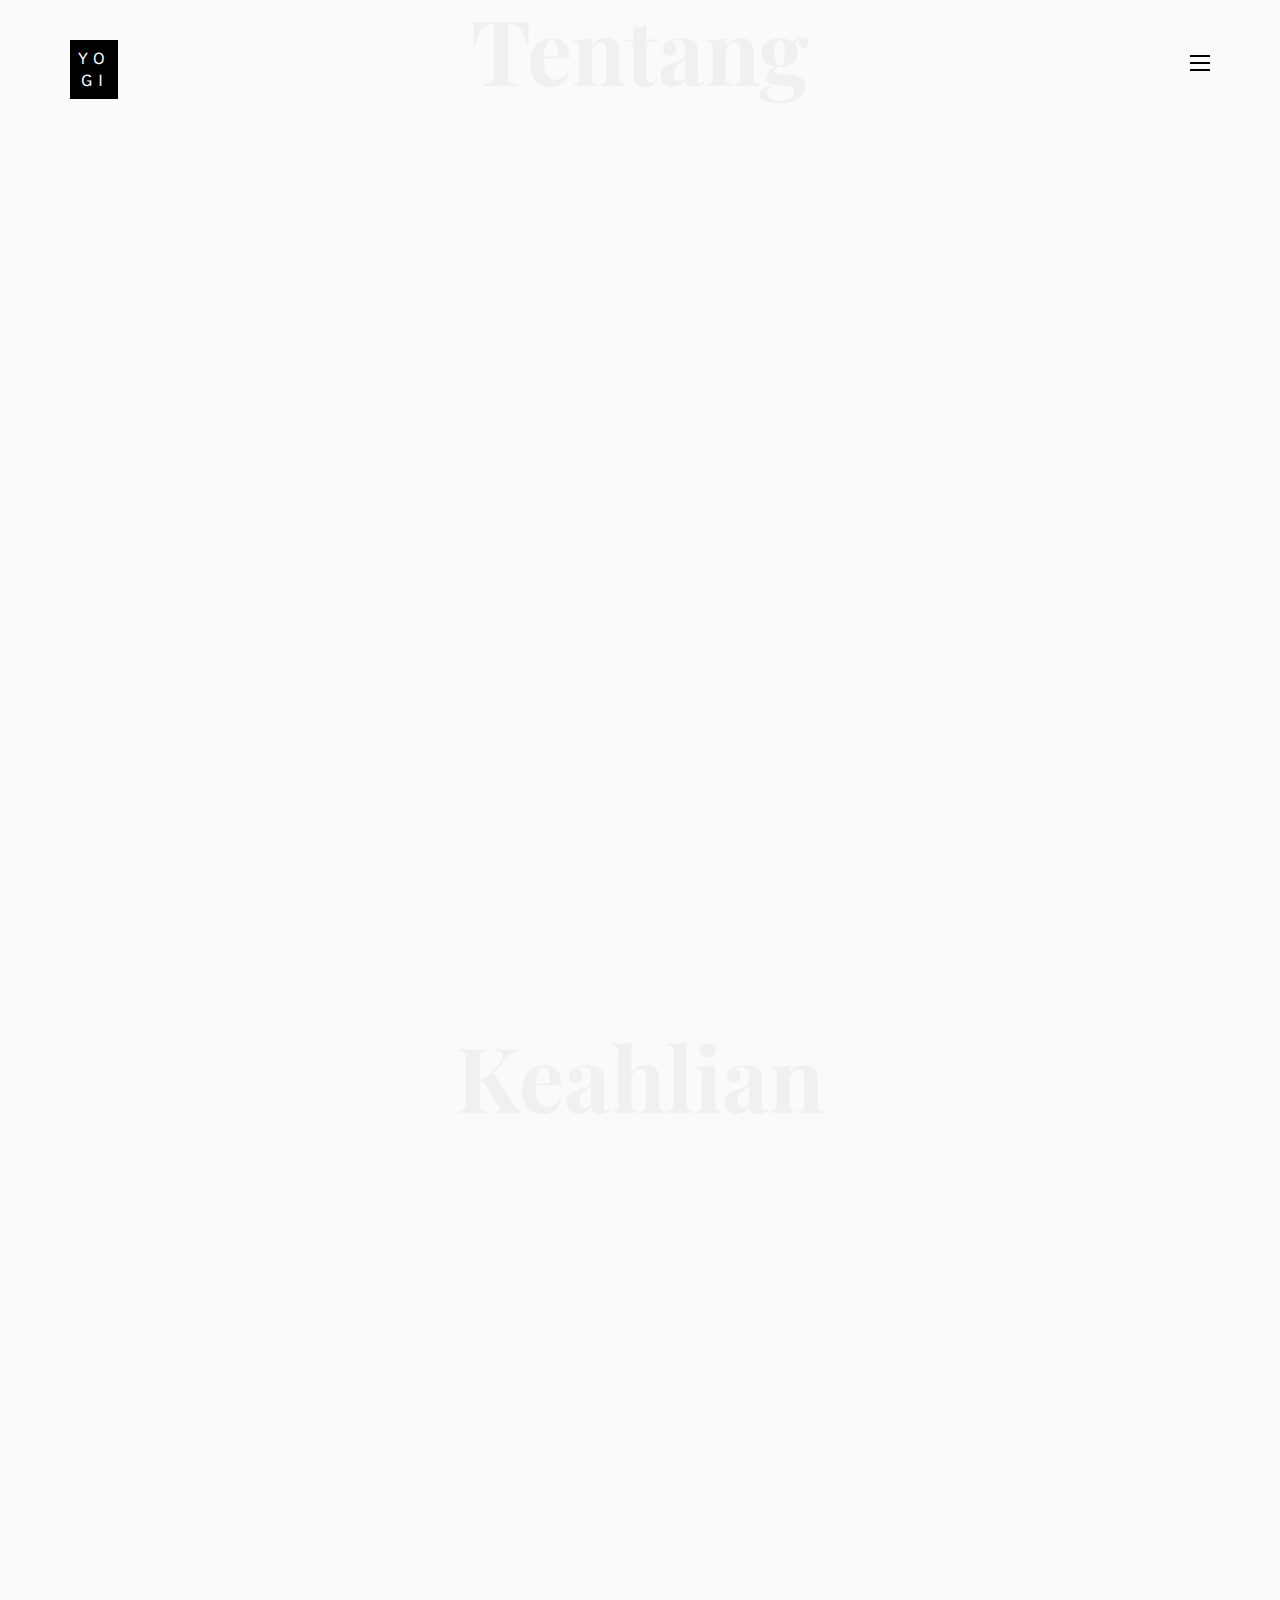
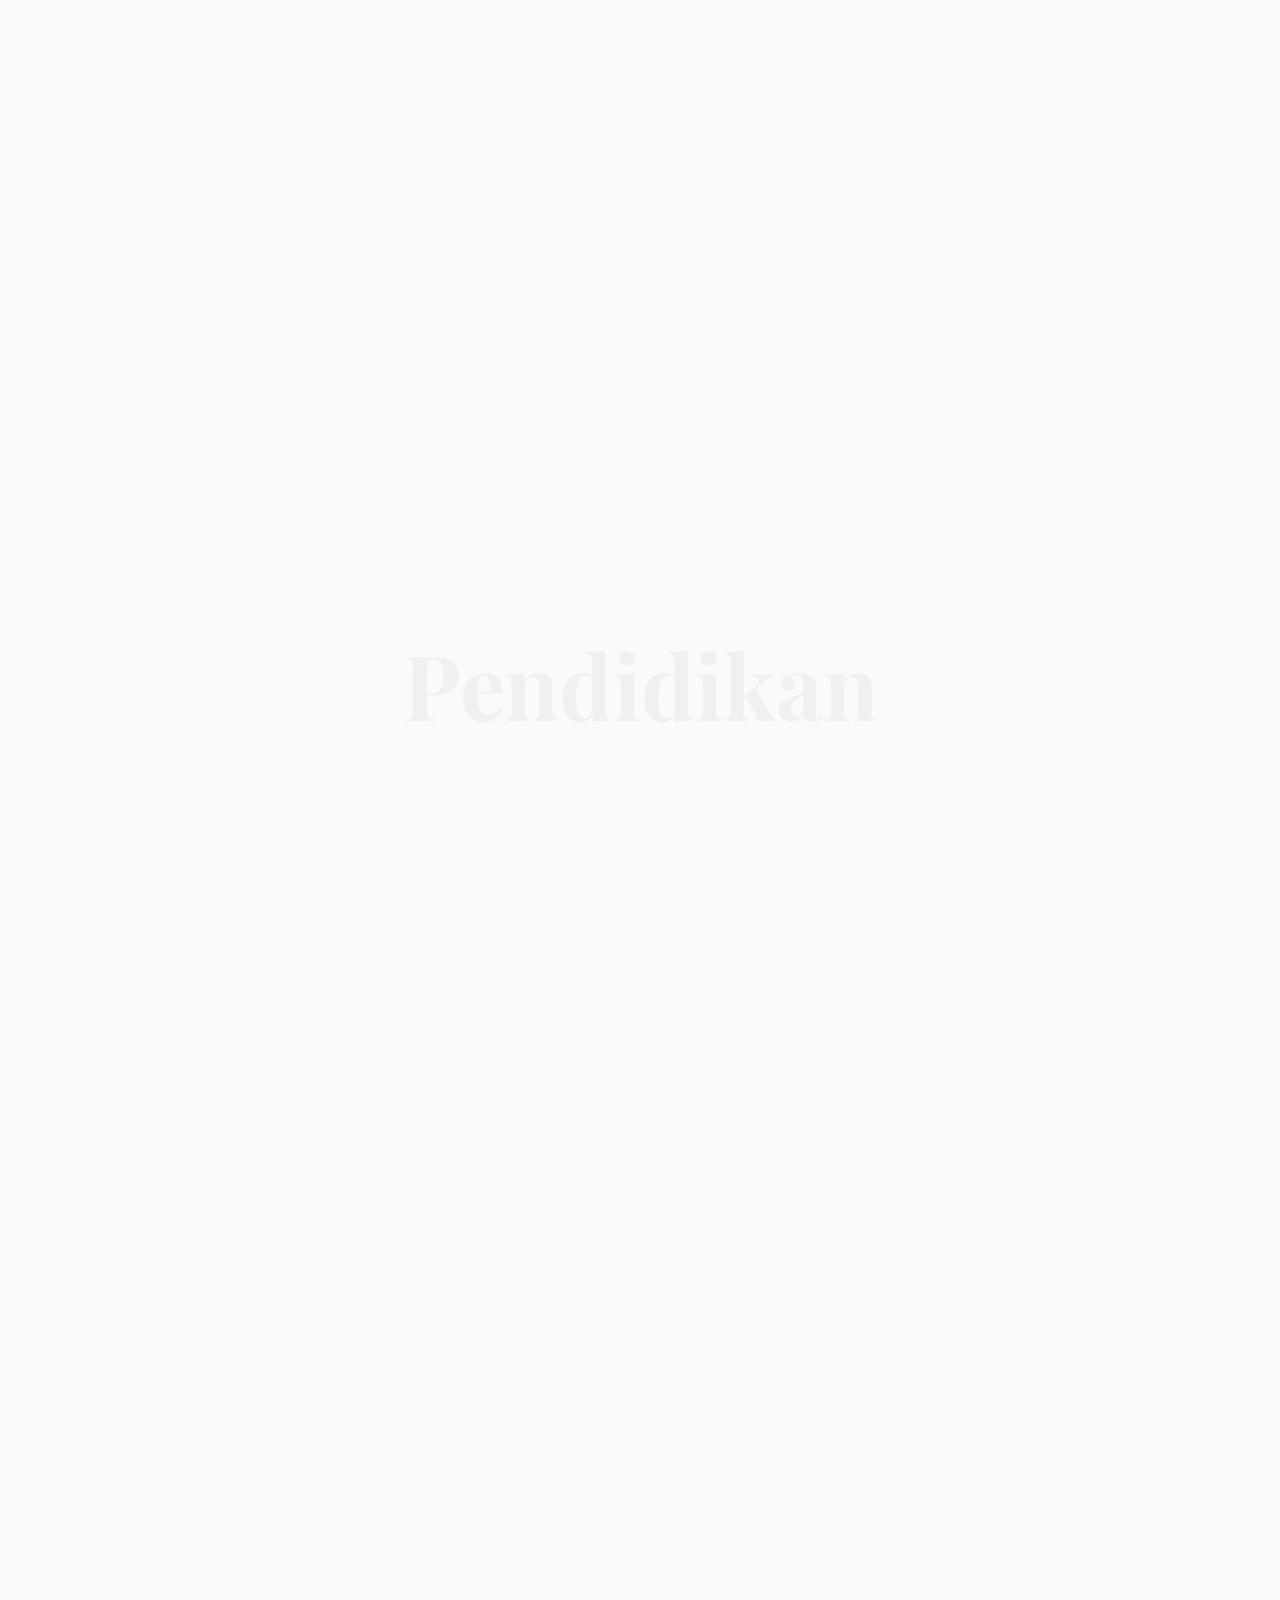
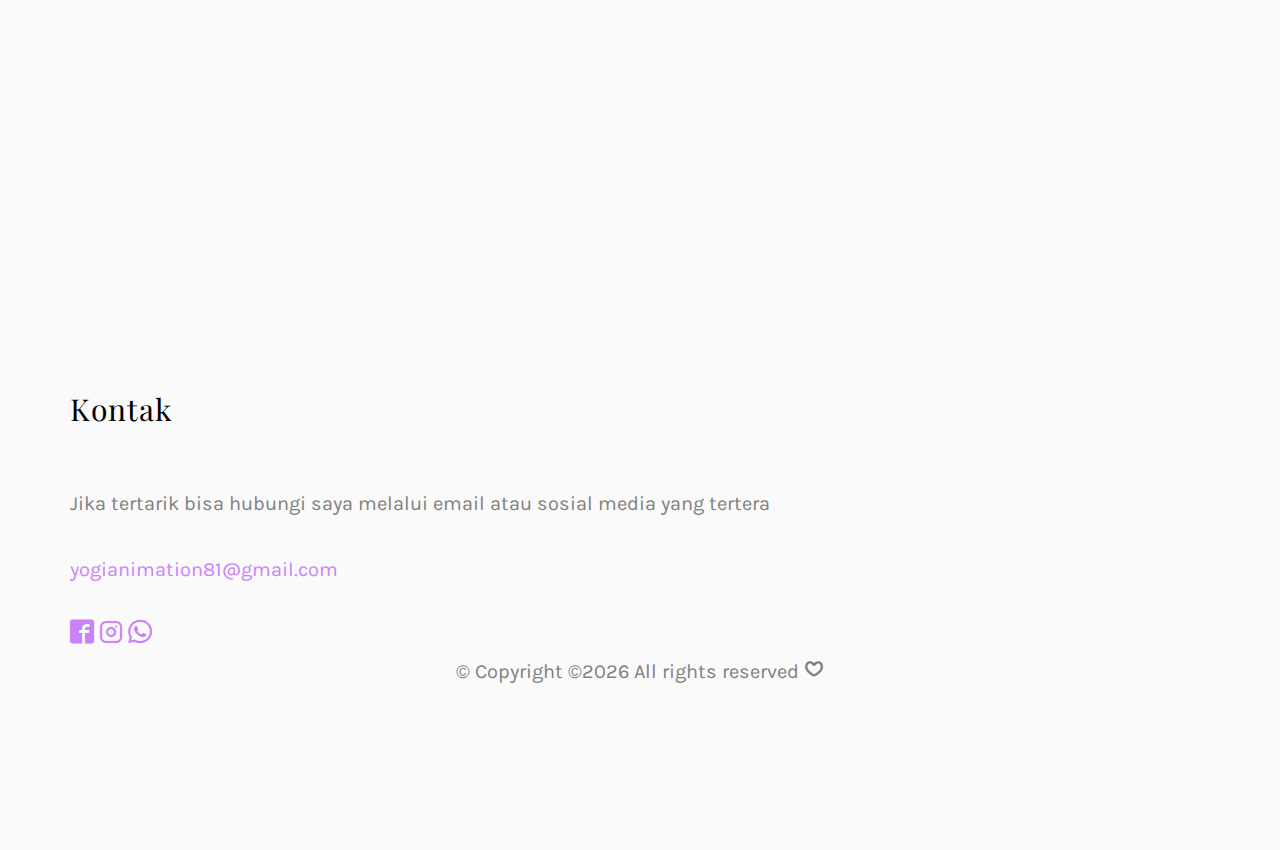
<file: index.html>
<!DOCTYPE HTML>
<html>
	<head>
	<meta charset="utf-8">
	<meta http-equiv="X-UA-Compatible" content="IE=edge">
	<title>Yogi Sugianto</title>
	<meta name="viewport" content="width=device-width, initial-scale=1">
	<meta name="description" content="" />
	<meta name="keywords" content="" />
	<meta name="author" content="" />

  <!-- Facebook and Twitter integration -->
	<meta property="og:title" content=""/>
	<meta property="og:image" content=""/>
	<meta property="og:url" content=""/>
	<meta property="og:site_name" content=""/>
	<meta property="og:description" content=""/>
	<meta name="twitter:title" content="" />
	<meta name="twitter:image" content="" />
	<meta name="twitter:url" content="" />
	<meta name="twitter:card" content="" />

	<!-- Place favicon.ico and apple-touch-icon.png in the root directory -->
	<link rel="shortcut icon" href="favicon.ico">

	<link href="https://fonts.googleapis.com/css?family=Karla:400,700" rel="stylesheet">
	<link href="https://fonts.googleapis.com/css?family=Playfair+Display:400,400i,700" rel="stylesheet">
	
	<!-- Animate.css -->
	<link rel="stylesheet" href="css/animate.css">
	<!-- Icomoon Icon Fonts-->
	<link rel="stylesheet" href="css/icomoon.css">
	<!-- Bootstrap  -->
	<link rel="stylesheet" href="css/bootstrap.css">
	<!-- Owl Carousel -->
	<link rel="stylesheet" href="css/owl.carousel.min.css">
	<link rel="stylesheet" href="css/owl.theme.default.min.css">
	<!-- Magnific Popup -->
	<link rel="stylesheet" href="css/magnific-popup.css">

	<link rel="stylesheet" href="css/style.css">


	<!-- Modernizr JS -->
	<script src="js/modernizr-2.6.2.min.js"></script>
	<!-- FOR IE9 below -->
	<!--[if lt IE 9]>
	<script src="js/respond.min.js"></script>
	<![endif]-->
	
	
	<link rel="shortcut icon" href="images/cat.png">


	</head>
	<body>

	<nav id="colorlib-main-nav" role="navigation">
		<a href="#" class="js-colorlib-nav-toggle colorlib-nav-toggle active"><i></i></a>
		<div class="js-fullheight colorlib-table">
			<div class="colorlib-table-cell js-fullheight">

				<div class="row">
					<div class="col-md-12">
						<ul>
							<li class="active"><a href="index.html">Beranda</a></li>
							<li><a href="about.html">Tentang</a></li>
							<li><a href="services.html">Keahlian</a></li>
							<li><a href="work.html">Pendidikan</a></li>
							<li><a href="contact.html">Kontak</a></li>
						</ul>
					</div>
		    	<p class="colorlib-social-icons">
									<a href="https://www.facebook.com/yogi.art.146"><i class="icon-facebook2"></i></a>
									<a href="https://www.instagram.com/yogi_428/"><i class="icon-instagram2"></i></a>
									<a href="https://wa.me/+6285793744569"><i class="icon-whatsapp"></i></a>
					</p>
			</div>
		</div>
	</nav>
	
	<div id="colorlib-page">
		<header>
			<div class="container">
				<div class="row">
					<div class="col-md-12">
						<div class="colorlib-navbar-brand">
							<a class="colorlib-logo" href="index.html"><span>YO</span><span>GI</span></a>
						</div>
						<a href="#" class="js-colorlib-nav-toggle colorlib-nav-toggle"><i></i></a>
					</div>
				</div>
			</div>
		</header>
		<div id="colorlib-about">
			<div class="container">
				<div class="row text-center">
					<h2 class="bold">Tentang</h2>
				</div>
				<div class="row">
					<div class="col-md-5 animate-box">
						<div class="owl-carousel3">
							<div class="item">
								<img class="img-responsive about-img" src="images/about.JPG" alt="html5 bootstrap template by colorlib.com">
							</div>
							<div class="item">
								<img class="img-responsive about-img" src="images/about.JPG" alt="html5 bootstrap template by colorlib.com">
							</div>
						</div>
					</div>
					<div class="col-md-6 col-md-push-1 animate-box">
						<div class="about-desc">
							<div class="owl-carousel3">
								<div class="item">
									<h2><span>Yogi </span><span>Sugianto</span></h2>
								</div>
								<div class="item">
									<h2><span>Saya </span><span>Seorang Desainer</span></h2>
								</div>
							</div>
							<div class="desc">
								<div class="rotate">
									<h2 class="heading">Tentang </h2>
								</div>
								<p>
								  Hai, Saya adalah orang yang menyukai seni. Saya selalu ingin mencoba hal baru, Terutama hal - hal yang cukup menarik. Saya cukup mahir dalam membuat desain
								</p>
								<p class="colorlib-social-icons">
									<a href="https://www.facebook.com/yogi.art.146"><i class="icon-facebook2"></i></a>
									<a href="https://www.instagram.com/yogi_428/"><i class="icon-instagram2"></i></a>
									<a href="https://wa.me/+6285793744569"><i class="icon-whatsapp"></i></a>
								</p>
								<p><a href="contact.html" class="btn btn-primary btn-outline">Hubungi saya</a></p>
							</div>
						</div>
					</div>
				</div>
			</div>
		</div>
		<div id="colorlib-services">
			<div class="container">
				<div class="row text-center">
					<h2 class="bold">Keahlian</h2>
				</div>
				<div class="row">
					<div class="col-md-12">
						<div class="services-flex">
							<div class="one-third">
								<div class="row">
									<div class="col-md-12 col-md-offset-0 animate-box intro-heading">
										<h2>Beberapa keahlian saya</h2>
									</div>
								</div>
								<div class="row">
									<div class="col-md-12">
										<div class="rotate">
										</div>
									</div>
									<div class="col-md-6">
										<div class="services animate-box">
											<h3>1 - Desain Grafis</h3>
											<ul>
												<li>Poster</li>
												<li>Banner</li>
												<li>Cover Buku</li>
												<li>Logo</li>
											</ul>
										</div>
										<div class="services animate-box">
                      <h3>2 - Animasi</h3>
											<ul>
												<li>Mendesain karakter</li>
												<li>Gradasi warna</li>
												<h3></h3>
												<h3></h3>
											</ul>
										</div>
									</div>
									<div class="col-md-6">
										<div class="services animate-box">
											<h3>3 - Front End Developer</h3>
											<ul>
												<li>HTML / CSS</li>
												<li>Java</li>
												<li>PHP</li>
												<li>JavaScript</li>
											</ul>
										</div>
										<div class="services animate-box">
											<h3>4 - Editing</h3>
											<ul>
												<li>Video</li>
												<li>Photo</li>
											</ul>
										</div>
									</div>
								</div>
							</div>
								<div class="row">
									<div class="col-md-12">
										<div class="rotate">
										</div>
									</div>
									<br>
									<br>
									<br>
									<br>
									<br>
									<br>
									<div class="col-md-6">
										<div class="services animate-box">
								<div>
							  <p>Desain Grafis</p>
                  <div class="progress-circle p50">
                     <span>menengah</span>
                     <div class="left-half-clipper">
                        <div class="first50-bar"></div>
                        <div class="value-bar"></div>
                     </div>
                  </div>
							</div>
										</div>
										<div class="services animate-box">
							<div>
							  <p>Animasi</p>
                  <div class="progress-circle p20">
                     <span>Dasar</span>
                     <div class="left-half-clipper">
                        <div class="first50-bar"></div>
                        <div class="value-bar"></div>
                     </div>
                  </div>
							</div>
						</div>
					</div>
						<div class="col-md-6">
							<div class="services animate-box">
							<div>
							  <p>Front End Developer</p>
                  <div class="progress-circle p20">
                     <span>Dasar</span>
                     <div class="left-half-clipper">
                        <div class="first50-bar"></div>
                        <div class="value-bar"></div>
                     </div>
                  </div>
							</div>
								</div>
										<div class="services animate-box">
							<div>
							  <p>Editing</p>
                  <div class="progress-circle p20">
                     <span>Dasar</span>
                     <div class="left-half-clipper">
                        <div class="first50-bar"></div>
                        <div class="value-bar"></div>
                     </div>
                  </div>
							</div>
										</div>
									</div>
						   		</div>
						</div>
					</div>
				</div>
			</div>
		</div>

		<div id="colorlib-work">
			<div class="container">
				<div class="row text-center">
					<h2 class="bold">Pendidikan</h2>
				</div>
				<div class="row">
					<div class="col-md-12 col-md-offset-0 text-center animate-box intro-heading">
						<h2>Riwayat pendidikan</h2>
					</div>
				</div>
							<div>
								<div>
									<div>
										<div class="services animate-box">
											<h3><img src="images/hat.png" width="20" height="20">&emsp; Sekolah Menengah Kejuruan</h3>
											<ul>
												<li>2021 - 2024</li>
												<ul>
												  <p>
												    SMK Negeri 1 Talaga - Jurusan Rekayasa Perangkat Lunak 
												  </p>
												</ul>
											</ul>
										</div>
									<div class="services animate-box">
											<h3><img src="images/hat.png" width="20" height="20">&emsp; Sekolah Menengah Pertama</h3>
						  				<ul>
												<li>2018 - 2021</li>
												<ul>
												  <p>
												    SMP Negeri 2 Cikijing
												  </p>
												</ul>
											</ul>
										</div>
									<div class="services animate-box">
											<h3><img src="images/hat.png" width="20" height="20">&emsp; Sekolah Dasar</h3>
									   	<ul>
												<li>2012 - 2018</li>
												<ul>
												  <p>
								              SD Negeri Banjaransari 1
												  </p>
												</ul>
											</ul>
										</div>
								</div>
							</div>
						</div>
					</div>
				</div>
			</div>
		</div>

		<footer>
			<div id="footer">
				<div class="container">
					<div class="row">
						<div class="col-pb-sm">
							<div>
								<div class="col-md-10">
								  <div>
									<h2>Kontak</h2>
									<p>Jika tertarik bisa hubungi saya melalui email atau sosial media yang tertera 
									</p>
									<p>
									  <a href="mailto:yogianimation81@gmail.com?subject=Hai%20Saya%20cukup%20tertarik">yogianimation81@gmail.com</a>
									  </p>
								<p class="colorlib-social-icons">
									<a href="https://www.facebook.com/yogi.art.146"><i class="icon-facebook2"></i></a>
									<a href="https://www.instagram.com/yogi_428/"><i class="icon-instagram2"></i></a>
									<a href="https://wa.me/+6285793744569"><i class="icon-whatsapp"></i></a>
								</p>
								  </div>
								</div>
							</div>
						</div>
					</div>
					<div class="row">
						<div class="col-md-12 text-center">
							<p>
								&copy; <!-- Link back to Colorlib can't be removed. Template is licensed under CC BY 3.0. -->
Copyright &copy;<script>document.write(new Date().getFullYear());</script> All rights reserved <i class="icon-heart4" aria-hidden="true"></i>
<!-- Link back to Colorlib can't be removed. Template is licensed under CC BY 3.0. -->
							</p>
						</div>
					</div>
				</div>
			</div>
		</footer>
	
	</div>

	<!-- jQuery -->
	<script src="js/jquery.min.js"></script>
	<!-- jQuery Easing -->
	<script src="js/jquery.easing.1.3.js"></script>
	<!-- Bootstrap -->
	<script src="js/bootstrap.min.js"></script>
	<!-- Waypoints -->
	<script src="js/jquery.waypoints.min.js"></script>
	<!-- Owl Carousel -->
	<script src="js/owl.carousel.min.js"></script>
	<!-- Magnific Popup -->
	<script src="js/jquery.magnific-popup.min.js"></script>
	<script src="js/magnific-popup-options.js"></script>

	<!-- Main JS (Do not remove) -->
	<script src="js/main.js"></script>

	</body>
</html>
</file>
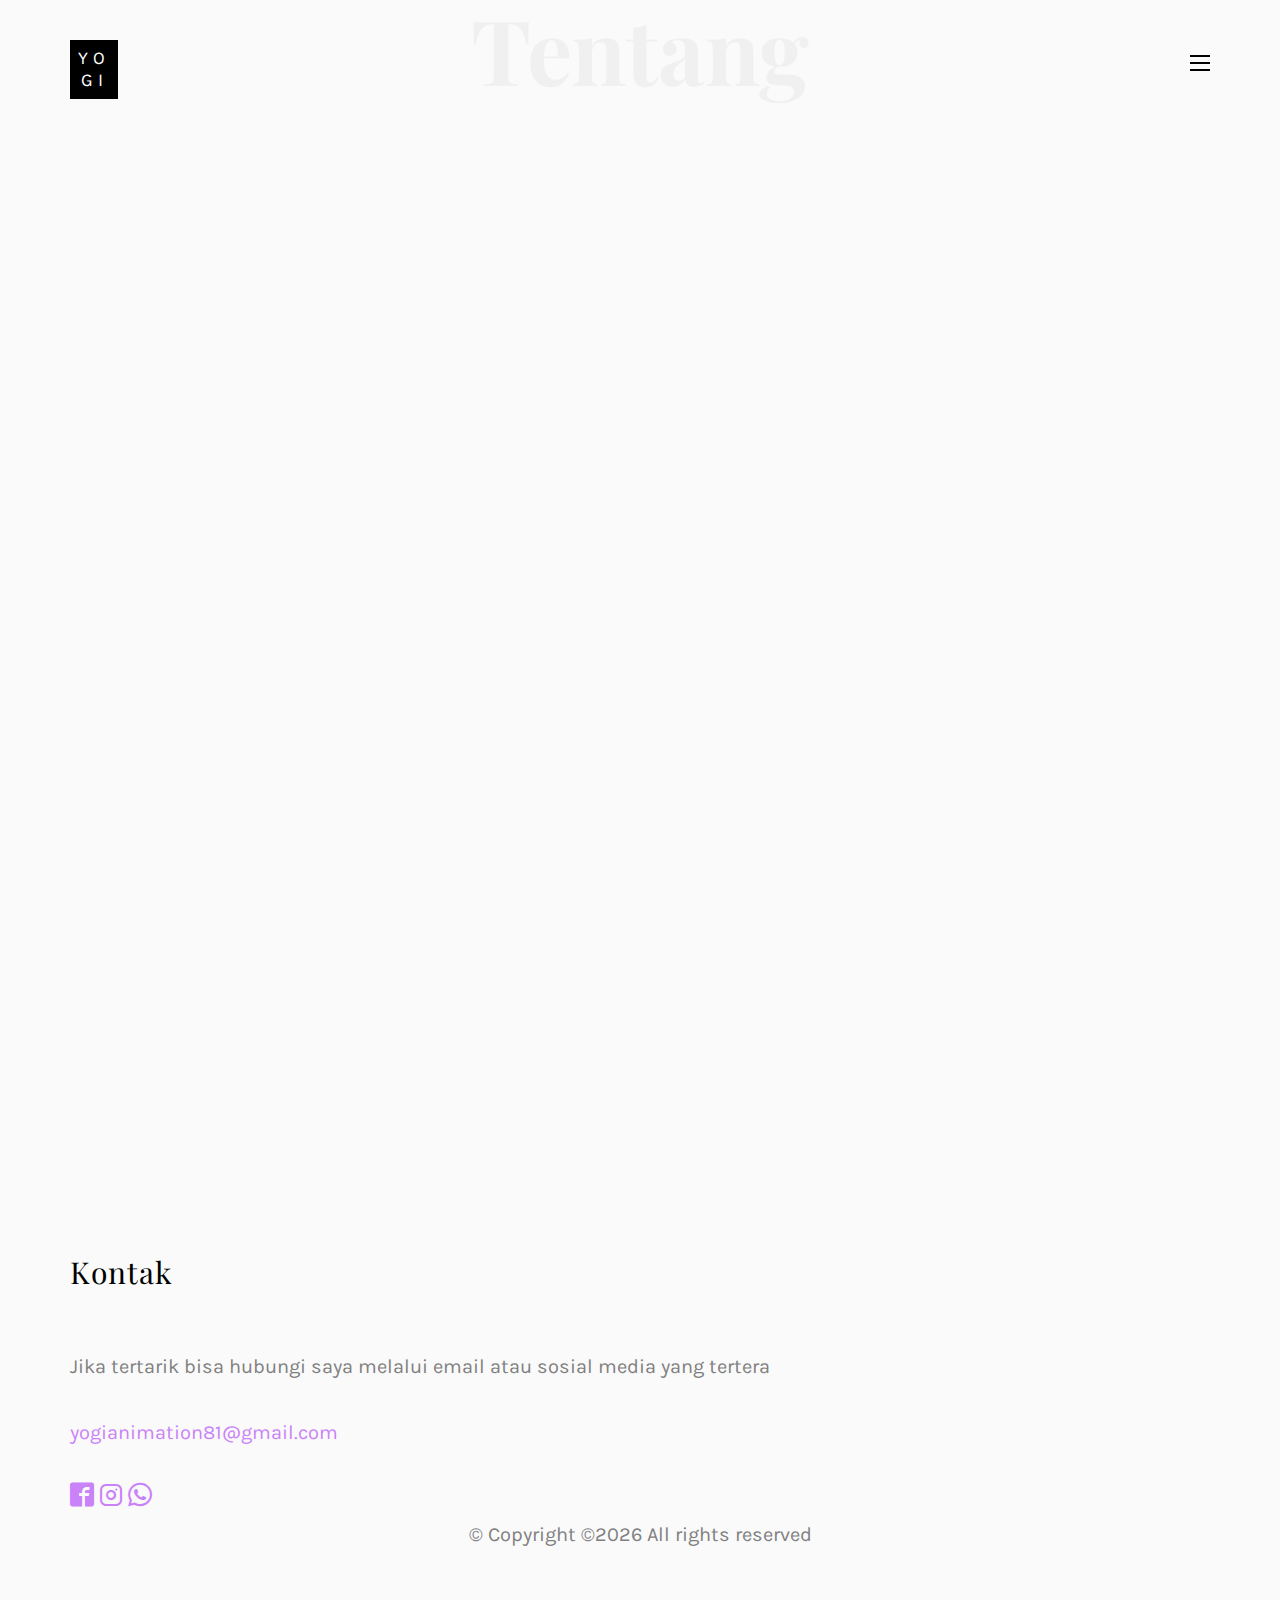
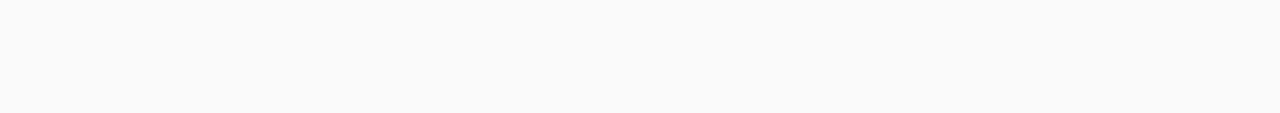
<file: about.html>
<!DOCTYPE HTML>
<html>
	<head>
	<meta charset="utf-8">
	<meta http-equiv="X-UA-Compatible" content="IE=edge">
	<title>Yogi Sugianto</title>
	<meta name="viewport" content="width=device-width, initial-scale=1">
	<meta name="description" content="" />
	<meta name="keywords" content="" />
	<meta name="author" content="" />

  <!-- Facebook and Twitter integration -->
	<meta property="og:title" content=""/>
	<meta property="og:image" content=""/>
	<meta property="og:url" content=""/>
	<meta property="og:site_name" content=""/>
	<meta property="og:description" content=""/>
	<meta name="twitter:title" content="" />
	<meta name="twitter:image" content="" />
	<meta name="twitter:url" content="" />
	<meta name="twitter:card" content="" />

	<!-- Place favicon.ico and apple-touch-icon.png in the root directory -->
	<link rel="shortcut icon" href="favicon.ico">

	<link href="https://fonts.googleapis.com/css?family=Karla:400,700" rel="stylesheet">
	<link href="https://fonts.googleapis.com/css?family=Playfair+Display:400,400i,700" rel="stylesheet">
	
	<!-- Animate.css -->
	<link rel="stylesheet" href="css/animate.css">
	<!-- Icomoon Icon Fonts-->
	<link rel="stylesheet" href="css/icomoon.css">
	<!-- Bootstrap  -->
	<link rel="stylesheet" href="css/bootstrap.css">
	<!-- Owl Carousel -->
	<link rel="stylesheet" href="css/owl.carousel.min.css">
	<link rel="stylesheet" href="css/owl.theme.default.min.css">
	<!-- Magnific Popup -->
	<link rel="stylesheet" href="css/magnific-popup.css">

	<link rel="stylesheet" href="css/style.css">


	<!-- Modernizr JS -->
	<script src="js/modernizr-2.6.2.min.js"></script>
	<!-- FOR IE9 below -->
	<!--[if lt IE 9]>
	<script src="js/respond.min.js"></script>
	<![endif]-->
		
	<link rel="shortcut icon" href="images/cat.png">

	</head>
	<body>

	<nav id="colorlib-main-nav" role="navigation">
		<a href="#" class="js-colorlib-nav-toggle colorlib-nav-toggle active"><i></i></a>
		<div class="js-fullheight colorlib-table">
			<div class="colorlib-table-cell js-fullheight">

				<div class="row">
					<div class="col-md-12">
						<ul>
							<li><a href="index.html">Beranda</a></li>
							<li class="active" ><a href="about.html">Tentang</a></li>
							<li><a href="services.html">Keahlian</a></li>
							<li><a href="work.html">Pendidikan</a></li>
							<li><a href="contact.html">Kontak</a></li>
						</ul>
					</div>
		    	<p class="colorlib-social-icons">
									<a href="https://www.facebook.com/yogi.art.146"><i class="icon-facebook2"></i></a>
									<a href="https://www.instagram.com/yogi_428/"><i class="icon-instagram2"></i></a>
									<a href="https://wa.me/+6285793744569"><i class="icon-whatsapp"></i></a>
					</p>
			</div>
		</div>
	</nav>
	
	<div id="colorlib-page">
		<header>
			<div class="container">
				<div class="row">
					<div class="col-md-12">
						<div class="colorlib-navbar-brand">
							<a class="colorlib-logo" href="index.html"><span>YO</span><span>GI</span></a>
						</div>
						<a href="#" class="js-colorlib-nav-toggle colorlib-nav-toggle"><i></i></a>
					</div>
				</div>
			</div>
		</header>
		<div id="colorlib-about">
			<div class="container">
				<div class="row text-center">
					<h2 class="bold">Tentang</h2>
				</div>
				<div class="row row-padded-bottom">
					<div class="col-md-5 animate-box">
						<img class="img-responsive about-img" src="images/about.JPG" alt="html5 bootstrap template by colorlib.com">
					</div>
					<div class="col-md-6 col-md-push-1 animate-box">
						<div class="about-desc">
							<h2><span>Yogi </span><span>Sugianto</span></h2>
							<div class="desc">
								<div class="rotate">
									<h2 class="heading">Tentang</h2>
								</div>
								<p>
								  Hai, Saya adalah orang yang menyukai seni. Saya selalu ingin mencoba hal baru, Terutama hal - hal yang cukup menarik. Saya cukup mahir dalam membuat desain
								</p>
								<p class="colorlib-social-icons">
									<a href="https://www.facebook.com/yogi.art.146"><i class="icon-facebook2"></i></a>
									<a href="https://www.instagram.com/yogi_428/"><i class="icon-instagram2"></i></a>
									<a href="https://wa.me/+6285793744569"><i class="icon-whatsapp"></i></a>
								</p>
								<p><a href="contact.html" class="btn btn-primary btn-outline">Hubungi saya</a></p>
							</div>
						</div>
					</div>
				</div>
			</div>
		</div>
		
				<footer>
			<div id="footer">
				<div class="container">
					<div class="row">
						<div class="col-pb-sm">
							<div>
								<div class="col-md-10">
								  <div>
									<h2>Kontak</h2>
									<p>Jika tertarik bisa hubungi saya melalui email atau sosial media yang tertera 
									</p>
									<p>
									  <a href="mailto:yogianimation81@gmail.com?subject=Hai%20Saya%20cukup%20tertarik">yogianimation81@gmail.com</a>
									  </p>
								<p class="colorlib-social-icons">
									<a href="https://www.facebook.com/yogi.art.146"><i class="icon-facebook2"></i></a>
									<a href="https://www.instagram.com/yogi_428/"><i class="icon-instagram2"></i></a>
									<a href="https://wa.me/+6285793744569"><i class="icon-whatsapp"></i></a>
								</p>
								  </div>
								</div>
							</div>
						</div>
					</div>
					<div class="row">
						<div class="col-md-12 text-center">
							<p>
								&copy; <!-- Link back to Colorlib can't be removed. Template is licensed under CC BY 3.0. -->
Copyright &copy;<script>document.write(new Date().getFullYear());</script> All rights reserved
<!-- Link back to Colorlib can't be removed. Template is licensed under CC BY 3.0. -->
							</p>
						</div>
					</div>
				</div>
			</div>
		</footer>
	
	</div>

	<!-- jQuery -->
	<script src="js/jquery.min.js"></script>
	<!-- jQuery Easing -->
	<script src="js/jquery.easing.1.3.js"></script>
	<!-- Bootstrap -->
	<script src="js/bootstrap.min.js"></script>
	<!-- Waypoints -->
	<script src="js/jquery.waypoints.min.js"></script>
	<!-- Owl Carousel -->
	<script src="js/owl.carousel.min.js"></script>
	<!-- Magnific Popup -->
	<script src="js/jquery.magnific-popup.min.js"></script>
	<script src="js/magnific-popup-options.js"></script>

	<!-- Main JS (Do not remove) -->
	<script src="js/main.js"></script>

	</body>
</html>
</file>
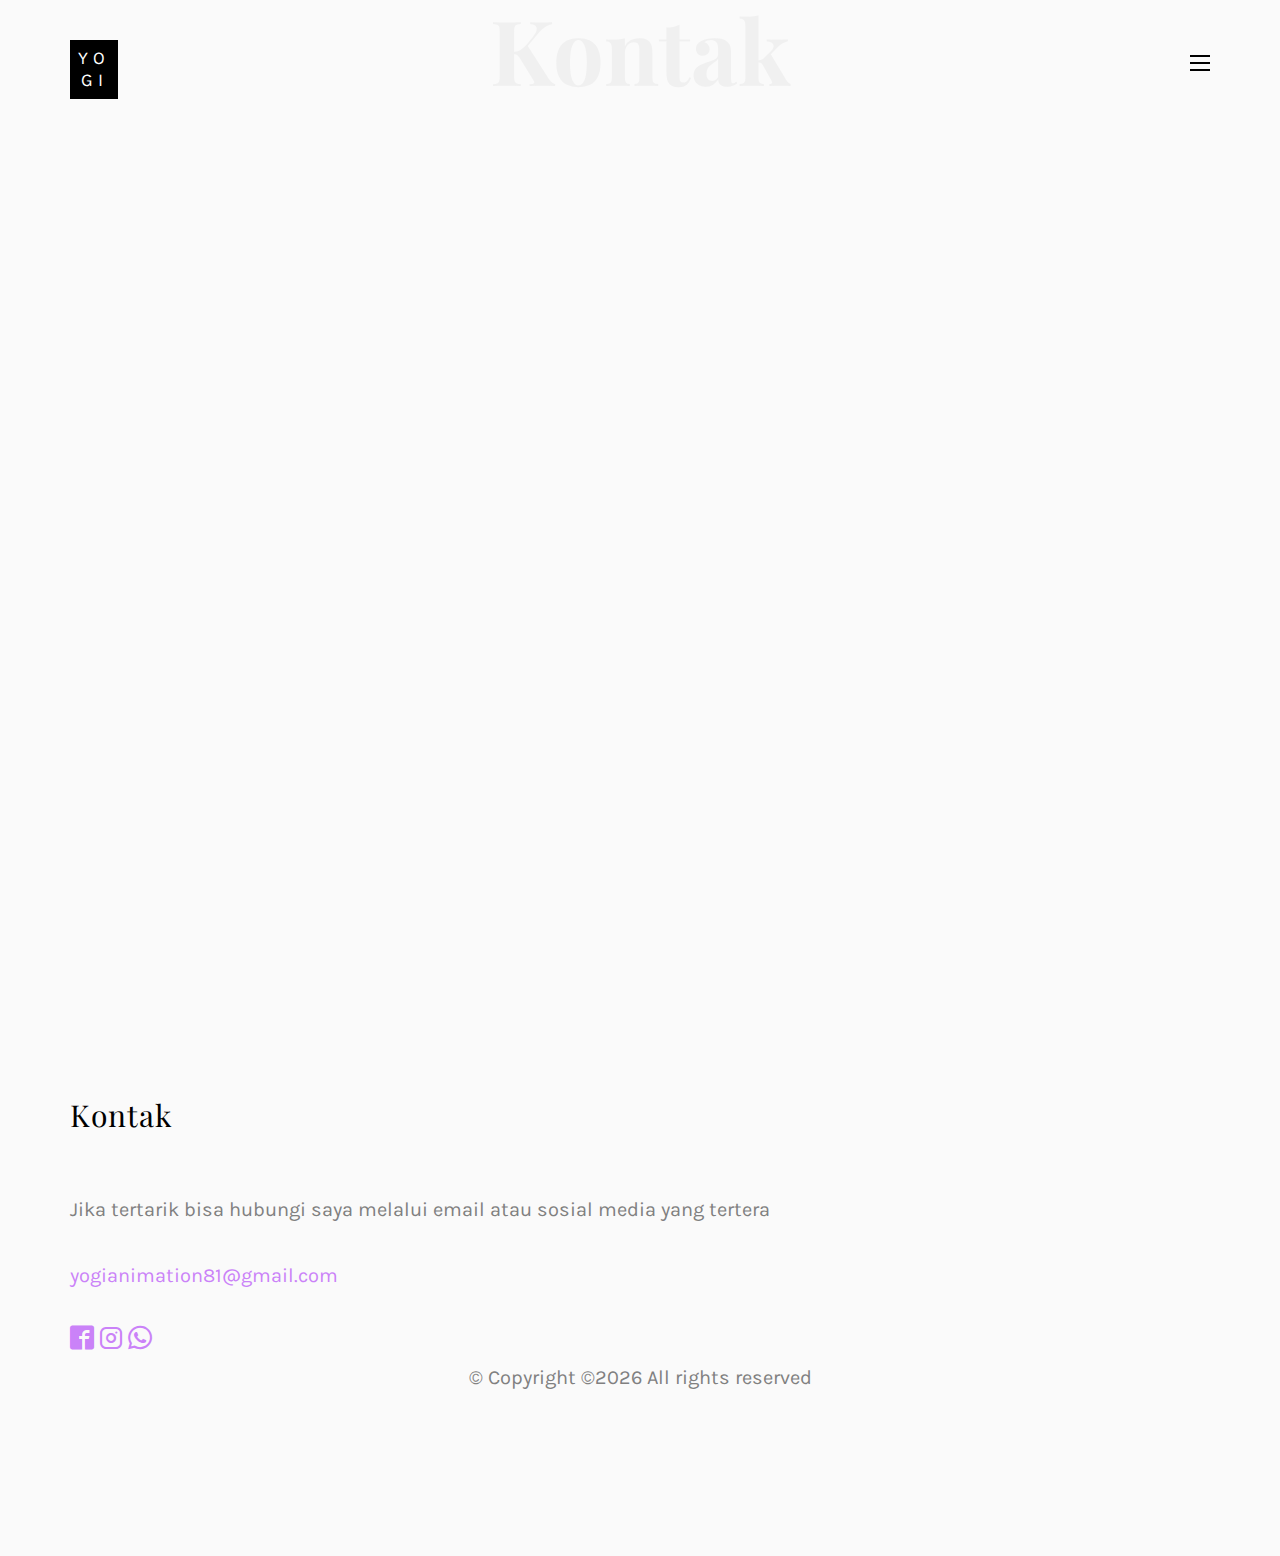
<file: contact.html>
<!DOCTYPE HTML>
<html>
	<head>
	<meta charset="utf-8">
	<meta http-equiv="X-UA-Compatible" content="IE=edge">
	<title>Yogi Sugianto</title>
	<meta name="viewport" content="width=device-width, initial-scale=1">
	<meta name="description" content="" />
	<meta name="keywords" content="" />
	<meta name="author" content="" />

  <!-- Facebook and Twitter integration -->
	<meta property="og:title" content=""/>
	<meta property="og:image" content=""/>
	<meta property="og:url" content=""/>
	<meta property="og:site_name" content=""/>
	<meta property="og:description" content=""/>
	<meta name="twitter:title" content="" />
	<meta name="twitter:image" content="" />
	<meta name="twitter:url" content="" />
	<meta name="twitter:card" content="" />

	<!-- Place favicon.ico and apple-touch-icon.png in the root directory -->
	<link rel="shortcut icon" href="favicon.ico">

	<link href="https://fonts.googleapis.com/css?family=Karla:400,700" rel="stylesheet">
	<link href="https://fonts.googleapis.com/css?family=Playfair+Display:400,400i,700" rel="stylesheet">
	
	<!-- Animate.css -->
	<link rel="stylesheet" href="css/animate.css">
	<!-- Icomoon Icon Fonts-->
	<link rel="stylesheet" href="css/icomoon.css">
	<!-- Bootstrap  -->
	<link rel="stylesheet" href="css/bootstrap.css">
	<!-- Owl Carousel -->
	<link rel="stylesheet" href="css/owl.carousel.min.css">
	<link rel="stylesheet" href="css/owl.theme.default.min.css">
	<!-- Magnific Popup -->
	<link rel="stylesheet" href="css/magnific-popup.css">

	<link rel="stylesheet" href="css/style.css">


	<!-- Modernizr JS -->
	<script src="js/modernizr-2.6.2.min.js"></script>
	<!-- FOR IE9 below -->
	<!--[if lt IE 9]>
	<script src="js/respond.min.js"></script>
	<![endif]-->
		
	<link rel="shortcut icon" href="images/cat.png">

	</head>
	<body>

	<nav id="colorlib-main-nav" role="navigation">
		<a href="#" class="js-colorlib-nav-toggle colorlib-nav-toggle active"><i></i></a>
		<div class="js-fullheight colorlib-table">
			<div class="colorlib-table-cell js-fullheight">

				<div class="row">
					<div class="col-md-12">
						<ul>
							<li ><a href="index.html">Beranda</a></li>
							<li><a href="about.html">Tentang</a></li>
							<li><a href="services.html">Keahlian</a></li>
							<li><a href="work.html">Pendidikan</a></li>
							<li class="active"><a href="contact.html">Kontak</a></li>
						</ul>
					</div>
		    	<p class="colorlib-social-icons">
									<a href="https://www.facebook.com/yogi.art.146"><i class="icon-facebook2"></i></a>
									<a href="https://www.instagram.com/yogi_428/"><i class="icon-instagram2"></i></a>
									<a href="https://wa.me/+6285793744569"><i class="icon-whatsapp"></i></a>
					</p>
			</div>
		</div>
	</nav>

	<div id="colorlib-page">
		<header>
			<div class="container">
				<div class="row">
					<div class="col-md-12">
						<div class="colorlib-navbar-brand">
							<a class="colorlib-logo" href="index.html"><span>YO</span><span>GI</span></a>
						</div>
						<a href="#" class="js-colorlib-nav-toggle colorlib-nav-toggle"><i></i></a>
					</div>
				</div>
			</div>
		</header>
		
		<div id="colorlib-contact">
			<div class="container">
				<div class="row text-center">
					<h2 class="bold">Kontak</h2>
				</div>
				<div class="row">
					<div class="col-md-12 col-md-offset-0 text-center animate-box intro-heading">
						<h2>Hubungi saya</h2>
					</div>
				</div>
				<div class="row">
					<div class="col-md-12">
						<div class="rotate">
						</div>
					</div>
				</div>
				<div class="row">
					<div class="col-md-12 col-md-offset-0">
						<div class="row">
							<div class="col-md-4 animate-box">
								<h3>Alamat saya</h3>
								<ul class="contact-info">
									<li><span><i class="icon-map5"></i></span>Jawa Barat Kec.Cikijing Kab.Majalengka Desa Banjaransari Blok Mulyasari</li>
									<li><span><i class="icon-phone4"></i></span>+62 857 9374 4569</li>
									<li><span><i class="icon-envelope2"></i></span>
									<a href="mailto:yogianimation81@gmail.com?subject=Hai%20Saya%20cukup%20tertarik">yogianimation81@gmail.com</a>
									</li>
								</ul>
							</div>
						</div>
					</div>
				</div>
			</div>
		</div>

		<footer>
			<div id="footer">
				<div class="container">
					<div class="row">
						<div class="col-pb-sm">
							<div>
								<div class="col-md-10">
								  <div>
									<h2>Kontak</h2>
									<p>Jika tertarik bisa hubungi saya melalui email atau sosial media yang tertera 
									</p>
									<p>
									  <a href="mailto:yogianimation81@gmail.com?subject=Hai%20Saya%20cukup%20tertarik">yogianimation81@gmail.com</a>
									  </p>
								<p class="colorlib-social-icons">
									<a href="https://www.facebook.com/yogi.art.146"><i class="icon-facebook2"></i></a>
									<a href="https://www.instagram.com/yogi_428/"><i class="icon-instagram2"></i></a>
									<a href="https://wa.me/+6285793744569"><i class="icon-whatsapp"></i></a>
								</p>
								  </div>
								</div>
							</div>
						</div>
					</div>
					<div class="row">
						<div class="col-md-12 text-center">
							<p>
								&copy; <!-- Link back to Colorlib can't be removed. Template is licensed under CC BY 3.0. -->
Copyright &copy;<script>document.write(new Date().getFullYear());</script> All rights reserved
<!-- Link back to Colorlib can't be removed. Template is licensed under CC BY 3.0. -->
							</p>
						</div>
					</div>
				</div>
			</div>
		</footer>
	
	</div>

	<!-- jQuery -->
	<script src="js/jquery.min.js"></script>
	<!-- jQuery Easing -->
	<script src="js/jquery.easing.1.3.js"></script>
	<!-- Bootstrap -->
	<script src="js/bootstrap.min.js"></script>
	<!-- Waypoints -->
	<script src="js/jquery.waypoints.min.js"></script>
	<!-- Owl Carousel -->
	<script src="js/owl.carousel.min.js"></script>
	<!-- Magnific Popup -->
	<script src="js/jquery.magnific-popup.min.js"></script>
	<script src="js/magnific-popup-options.js"></script>

	<!-- Main JS (Do not remove) -->
	<script src="js/main.js"></script>

	</body>
</html>
</file>
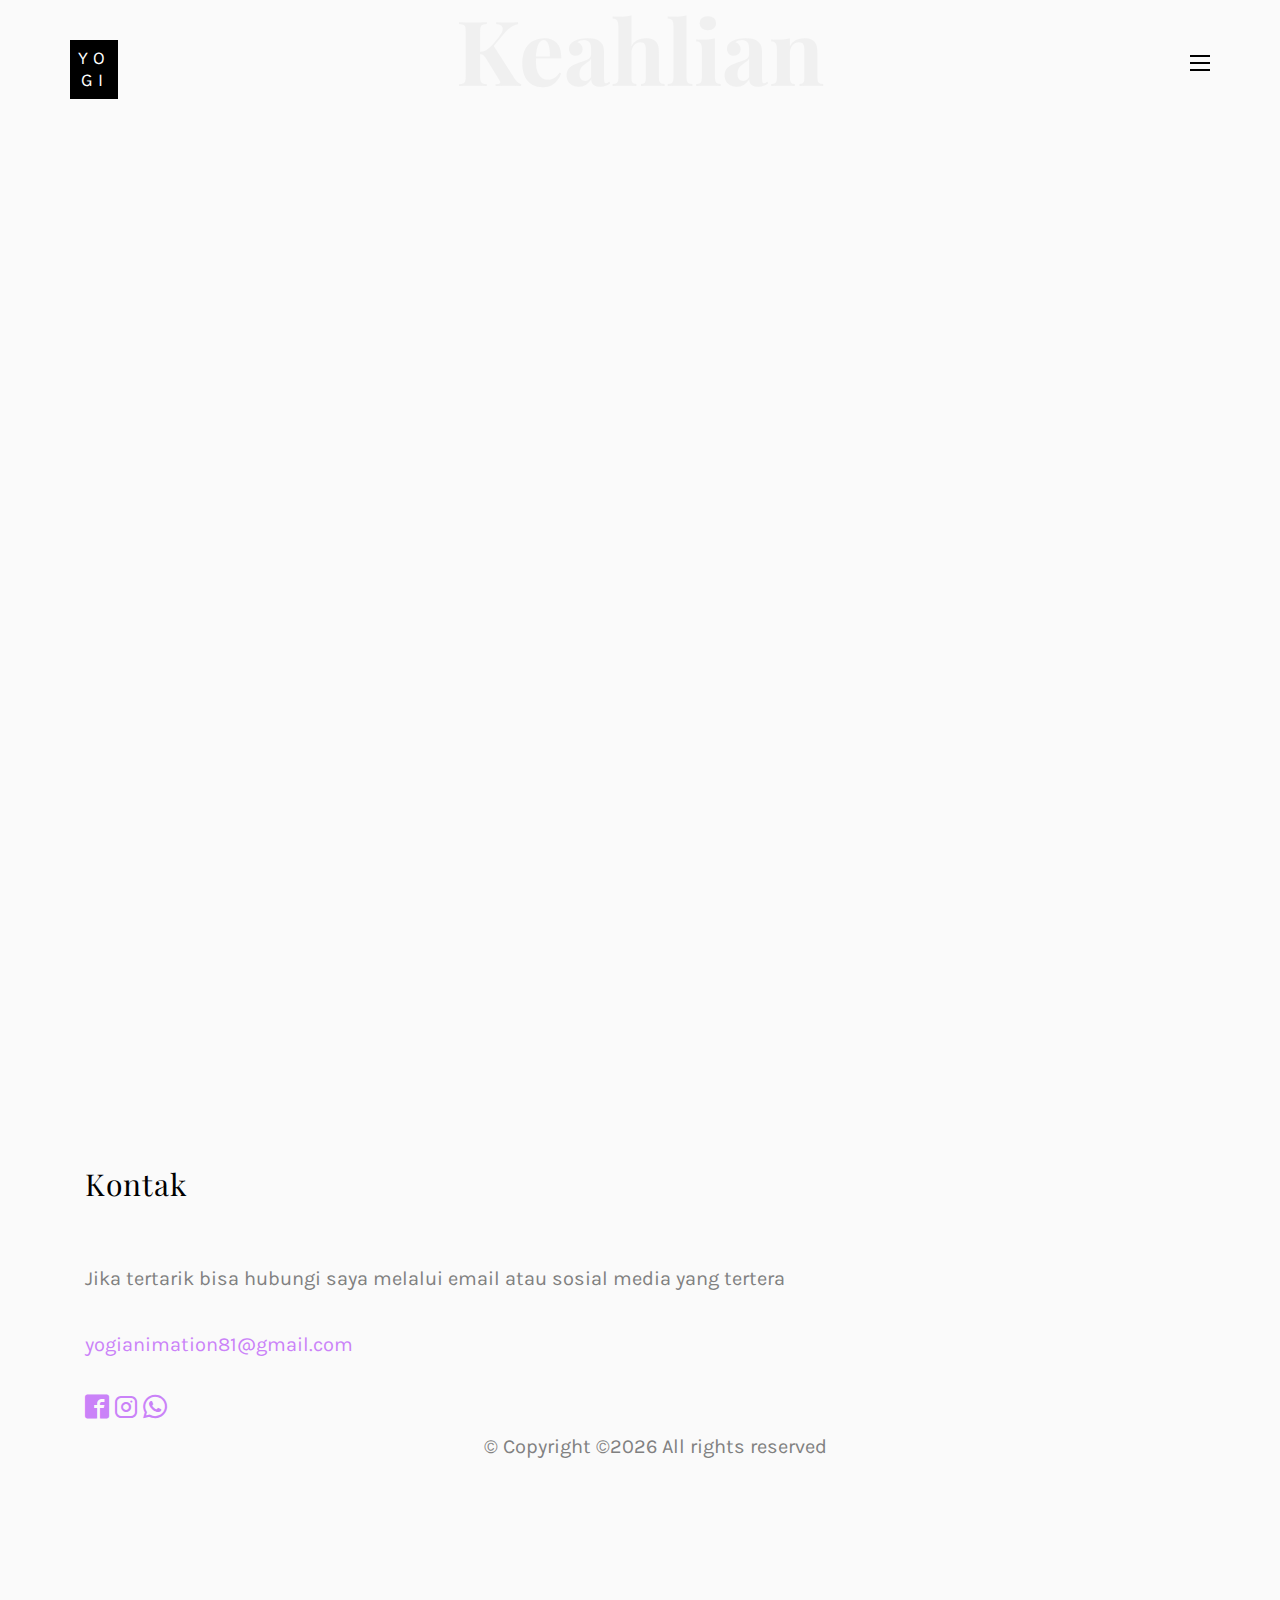
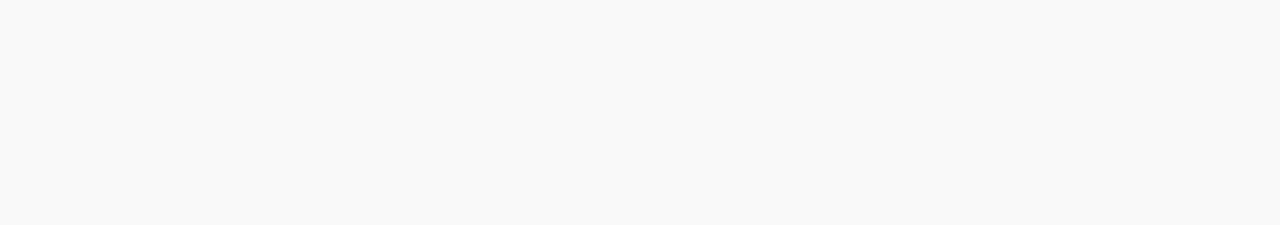
<file: services.html>
<!DOCTYPE HTML>
<html>
	<head>
	<meta charset="utf-8">
	<meta http-equiv="X-UA-Compatible" content="IE=edge">
		<title>Yogi Sugianto</title>
	<meta name="viewport" content="width=device-width, initial-scale=1">
	<meta name="description" content="" />
	<meta name="keywords" content="" />
	<meta name="author" content="" />

  <!-- Facebook and Twitter integration -->
	<meta property="og:title" content=""/>
	<meta property="og:image" content=""/>
	<meta property="og:url" content=""/>
	<meta property="og:site_name" content=""/>
	<meta property="og:description" content=""/>
	<meta name="twitter:title" content="" />
	<meta name="twitter:image" content="" />
	<meta name="twitter:url" content="" />
	<meta name="twitter:card" content="" />

	<!-- Place favicon.ico and apple-touch-icon.png in the root directory -->
	<link rel="shortcut icon" href="favicon.ico">

	<link href="https://fonts.googleapis.com/css?family=Karla:400,700" rel="stylesheet">
	<link href="https://fonts.googleapis.com/css?family=Playfair+Display:400,400i,700" rel="stylesheet">
		
	
	<!-- Animate.css -->
	<link rel="stylesheet" href="css/animate.css">
	<!-- Icomoon Icon Fonts-->
	<link rel="stylesheet" href="css/icomoon.css">
	<!-- Bootstrap  -->
	<link rel="stylesheet" href="css/bootstrap.css">
	<!-- Owl Carousel -->
	<link rel="stylesheet" href="css/owl.carousel.min.css">
	<link rel="stylesheet" href="css/owl.theme.default.min.css">
	<!-- Magnific Popup -->
	<link rel="stylesheet" href="css/magnific-popup.css">

	<link rel="stylesheet" href="css/style.css">


	<!-- Modernizr JS -->
	<script src="js/modernizr-2.6.2.min.js"></script>
	<!-- FOR IE9 below -->
	<!--[if lt IE 9]>
	<script src="js/respond.min.js"></script>
	<![endif]-->
		
	<link rel="shortcut icon" href="images/cat.png">

	</head>
	<body>

	<nav id="colorlib-main-nav" role="navigation">
		<a href="#" class="js-colorlib-nav-toggle colorlib-nav-toggle active"><i></i></a>
		<div class="js-fullheight colorlib-table">
			<div class="colorlib-table-cell js-fullheight">

				<div class="row">
					<div class="col-md-12">
						<ul>
							<li><a href="index.html">Beranda</a></li>
							<li><a href="about.html">Tentang</a></li>
							<li class="active" ><a href="services.html">Keahlian</a></li>
							<li><a href="work.html">Pendidikan</a></li>
							<li><a href="contact.html">Kontak</a></li>
						</ul>
					</div>
		    	<p class="colorlib-social-icons">
									<a href="https://www.facebook.com/yogi.art.146"><i class="icon-facebook2"></i></a>
									<a href="https://www.instagram.com/yogi_428/"><i class="icon-instagram2"></i></a>
									<a href="https://wa.me/+6285793744569"><i class="icon-whatsapp"></i></a>
					</p>
			</div>
		</div>
	</nav>
	
	<div id="colorlib-page">
		<header>
			<div class="container">
				<div class="row">
					<div class="col-md-12">
						<div class="colorlib-navbar-brand">
							<a class="colorlib-logo" href="index.html"><span>YO</span><span>GI</span></a>
						</div>
						<a href="#" class="js-colorlib-nav-toggle colorlib-nav-toggle"><i></i></a>
					</div>
				</div>
			</div>
		</header>
	
			<div id="colorlib-services">
			<div class="container">
				<div class="row text-center">
					<h2 class="bold">Keahlian</h2>
				</div>
				<div class="row">
					<div class="col-md-12">
						<div class="services-flex">
							<div class="one-third">
								<div class="row">
									<div class="col-md-12 col-md-offset-0 animate-box intro-heading">
										<h2>Beberapa keahlian saya</h2>
									</div>
								</div>
								<div class="row">
									<div class="col-md-12">
										<div class="rotate">
										</div>
									</div>
									<div class="col-md-6">
										<div class="services animate-box">
											<h3>1 - Desain Grafis</h3>
											<ul>
												<li>Poster</li>
												<li>Banner</li>
												<li>Cover Buku</li>
												<li>Logo</li>
											</ul>
										</div>
										<div class="services animate-box">
                      <h3>2 - Animasi</h3>
											<ul>
												<li>Mendesain karakter</li>
												<li>Gradasi warna</li>
												<h3></h3>
												<h3></h3>
											</ul>
										</div>
									</div>
									<div class="col-md-6">
										<div class="services animate-box">
											<h3>3 - Front End Developer</h3>
											<ul>
												<li>HTML / CSS</li>
												<li>Java</li>
												<li>PHP</li>
												<li>JavaScript</li>
											</ul>
										</div>
										<div class="services animate-box">
											<h3>4 - Editing</h3>
											<ul>
												<li>Video</li>
												<li>Photo</li>
											</ul>
										</div>
									</div>
								</div>
							</div>
								<div class="row">
									<div class="col-md-12">
										<div class="rotate">
										</div>
									</div>
									<br>
									<br>
									<br>
									<br>
									<br>
									<br>
									<div class="col-md-6">
										<div class="services animate-box">
								<div>
							  <p>Desain Grafis</p>
                  <div class="progress-circle p40">
                     <span>Menengah</span>
                     <div class="left-half-clipper">
                        <div class="first50-bar"></div>
                        <div class="value-bar"></div>
                     </div>
                  </div>
							</div>
							</div>
										<div class="services animate-box">
							<div>
							  <p>Animasi</p>
                  <div class="progress-circle p20">
                     <span>Dasar</span>
                     <div class="left-half-clipper">
                        <div class="first50-bar"></div>
                        <div class="value-bar"></div>
                     </div>
                  </div>
							</div>
						</div>
					</div>
						<div class="col-md-6">
							<div class="services animate-box">
							<div>
							  <p>Front End Developer</p>
                  <div class="progress-circle p20">
                     <span>Dasar</span>
                     <div class="left-half-clipper">
                        <div class="first50-bar"></div>
                        <div class="value-bar"></div>
                     </div>
                  </div>
							</div>
								</div>
										<div class="services animate-box">
							<div>
							  <p>Editing</p>
                  <div class="progress-circle p20">
                     <span>Dasar</span>
                     <div class="left-half-clipper">
                        <div class="first50-bar"></div>
                        <div class="value-bar"></div>
                     </div>
                  </div>
							</div>
										</div>
									</div>
						   		</div>

				<footer>
			<div id="footer">
				<div class="container">
					<div class="row">
						<div class="col-pb-sm">
							<div>
								<div class="col-md-10">
								  <div>
									<h2>Kontak</h2>
									<p>Jika tertarik bisa hubungi saya melalui email atau sosial media yang tertera 
									</p>
									<p>
									  <a href="mailto:yogianimation81@gmail.com?subject=Hai%20Saya%20cukup%20tertarik">yogianimation81@gmail.com</a>
									  </p>
								<p class="colorlib-social-icons">
									<a href="https://www.facebook.com/yogi.art.146"><i class="icon-facebook2"></i></a>
									<a href="https://www.instagram.com/yogi_428/"><i class="icon-instagram2"></i></a>
									<a href="https://wa.me/+6285793744569"><i class="icon-whatsapp"></i></a>
								</p>
								  </div>
								</div>
							</div>
						</div>
					</div>
					<div class="row">
						<div class="col-md-12 text-center">
							<p>
								&copy; <!-- Link back to Colorlib can't be removed. Template is licensed under CC BY 3.0. -->
Copyright &copy;<script>document.write(new Date().getFullYear());</script> All rights reserved
<!-- Link back to Colorlib can't be removed. Template is licensed under CC BY 3.0. -->
							</p>
						</div>
					</div>
				</div>
			</div>
		</footer>
	
	</div>

	<!-- jQuery -->
	<script src="js/jquery.min.js"></script>
	<!-- jQuery Easing -->
	<script src="js/jquery.easing.1.3.js"></script>
	<!-- Bootstrap -->
	<script src="js/bootstrap.min.js"></script>
	<!-- Waypoints -->
	<script src="js/jquery.waypoints.min.js"></script>
	<!-- Owl Carousel -->
	<script src="js/owl.carousel.min.js"></script>
	<!-- Magnific Popup -->
	<script src="js/jquery.magnific-popup.min.js"></script>
	<script src="js/magnific-popup-options.js"></script>

	<!-- Main JS (Do not remove) -->
	<script src="js/main.js"></script>

	</body>
</html>
</file>
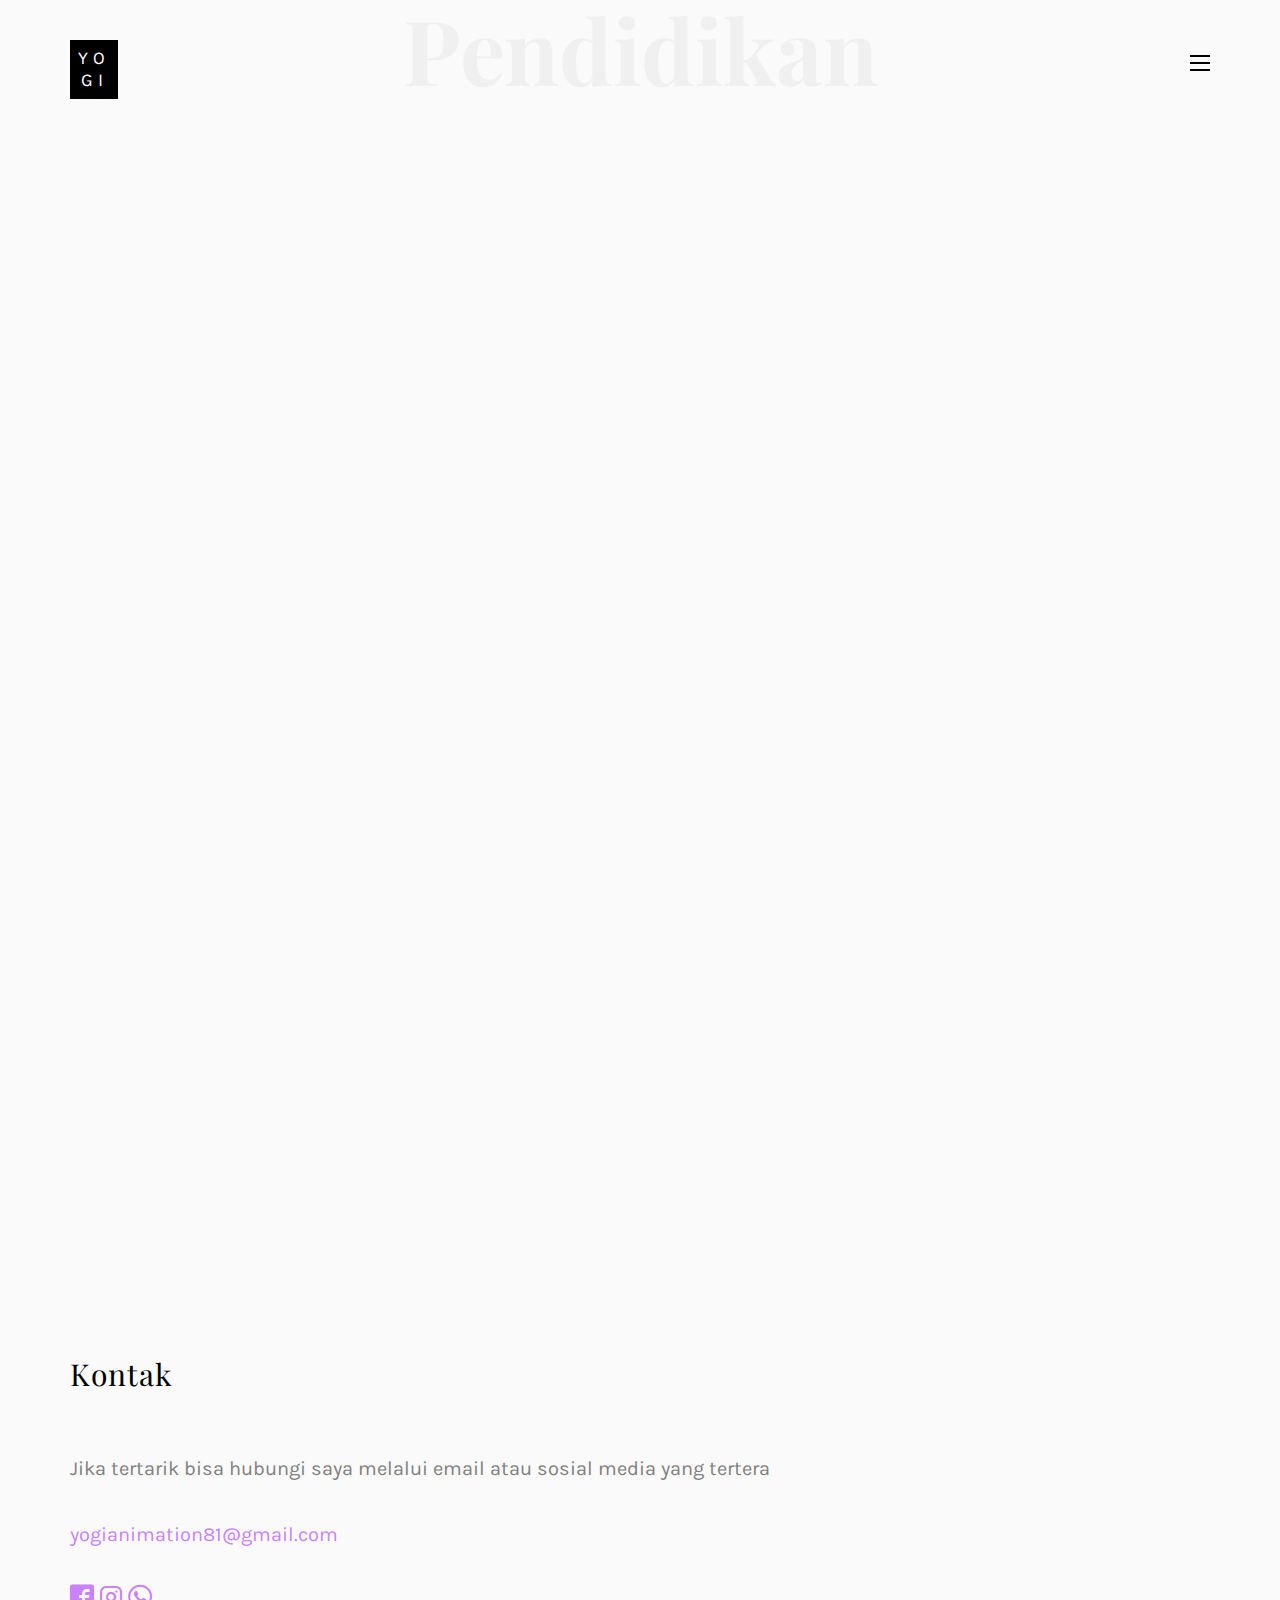
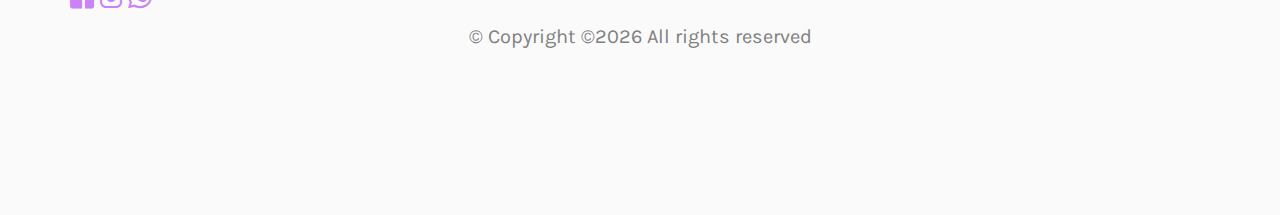
<file: work.html>
<!DOCTYPE HTML>
<html>
	<head>
	<meta charset="utf-8">
	<meta http-equiv="X-UA-Compatible" content="IE=edge">
	<title>Yogi Sugianto</title>
	<meta name="viewport" content="width=device-width, initial-scale=1">
	<meta name="description" content="" />
	<meta name="keywords" content="" />
	<meta name="author" content="" />

  <!-- Facebook and Twitter integration -->
	<meta property="og:title" content=""/>
	<meta property="og:image" content=""/>
	<meta property="og:url" content=""/>
	<meta property="og:site_name" content=""/>
	<meta property="og:description" content=""/>
	<meta name="twitter:title" content="" />
	<meta name="twitter:image" content="" />
	<meta name="twitter:url" content="" />
	<meta name="twitter:card" content="" />

	<!-- Place favicon.ico and apple-touch-icon.png in the root directory -->
	<link rel="shortcut icon" href="favicon.ico">

	<link href="https://fonts.googleapis.com/css?family=Karla:400,700" rel="stylesheet">
	<link href="https://fonts.googleapis.com/css?family=Playfair+Display:400,400i,700" rel="stylesheet">
	
	<!-- Animate.css -->
	<link rel="stylesheet" href="css/animate.css">
	<!-- Icomoon Icon Fonts-->
	<link rel="stylesheet" href="css/icomoon.css">
	<!-- Bootstrap  -->
	<link rel="stylesheet" href="css/bootstrap.css">
	<!-- Owl Carousel -->
	<link rel="stylesheet" href="css/owl.carousel.min.css">
	<link rel="stylesheet" href="css/owl.theme.default.min.css">
	<!-- Magnific Popup -->
	<link rel="stylesheet" href="css/magnific-popup.css">

	<link rel="stylesheet" href="css/style.css">


	<!-- Modernizr JS -->
	<script src="js/modernizr-2.6.2.min.js"></script>
	<!-- FOR IE9 below -->
	<!--[if lt IE 9]>
	<script src="js/respond.min.js"></script>
	<![endif]-->
		
	<link rel="shortcut icon" href="images/cat.png">

	</head>
	<body>

		<nav id="colorlib-main-nav" role="navigation">
		<a href="#" class="js-colorlib-nav-toggle colorlib-nav-toggle active"><i></i></a>
		<div class="js-fullheight colorlib-table">
			<div class="colorlib-table-cell js-fullheight">

				<div class="row">
					<div class="col-md-12">
						<ul>
							<li ><a href="index.html">Beranda</a></li>
							<li><a href="about.html">Tentang</a></li>
							<li><a href="services.html">Keahlian</a></li>
							<li class="active" ><a href="work.html">Pendidikan</a></li>
							<li><a href="contact.html">Kontak</a></li>
						</ul>
					</div>
		    	<p class="colorlib-social-icons">
									<a href="https://www.facebook.com/yogi.art.146"><i class="icon-facebook2"></i></a>
									<a href="https://www.instagram.com/yogi_428/"><i class="icon-instagram2"></i></a>
									<a href="https://wa.me/+6285793744569"><i class="icon-whatsapp"></i></a>
					</p>
			</div>
		</div>
	</nav>
	
	<div id="colorlib-page">
		<header>
			<div class="container">
				<div class="row">
					<div class="col-md-12">
						<div class="colorlib-navbar-brand">
							<a class="colorlib-logo" href="index.html"><span>YO</span><span>GI</span></a>
						</div>
						<a href="#" class="js-colorlib-nav-toggle colorlib-nav-toggle"><i></i></a>
					</div>
				</div>
			</div>
		</header>

		<div id="colorlib-work">
			<div class="container">
				<div class="row text-center">
					<h2 class="bold">Pendidikan</h2>
				</div>
				<div class="row">
					<div class="col-md-12 col-md-offset-0 text-center animate-box intro-heading">
						<h2>Riwayat pendidikan</h2>
					</div>
				</div>
							<div>
								<div>
									<div>
										<div class="services animate-box">
											<h3><img src="images/hat.png" width="20" height="20">&emsp; Sekolah Menengah Kejuruan</h3>
											<ul>
												<li>2021 - 2024</li>
												<ul>
												  <p>
												    SMK negeri 1 Talaga - Jurusan Rekayasa Perangkat Lunak 
												  </p>
												</ul>
											</ul>
										</div>
									<div class="services animate-box">
											<h3><img src="images/hat.png" width="20" height="20">&emsp; Sekolah Menengah Pertama</h3>
						  				<ul>
												<li>2018 - 2021</li>
												<ul>
												  <p>
												    SMP Negeri 2 Cikijing
												  </p>
												</ul>
											</ul>
										</div>
									<div class="services animate-box">
											<h3><img src="images/hat.png" width="20" height="20">&emsp; Sekolah Dasar</h3>
									   	<ul>
												<li>2012 - 2018</li>
												<ul>
												  <p>
								              SD Negeri Banjaransari 1
												  </p>
												</ul>
											</ul>
										</div>
								</div>
							</div>
						</div>
					</div>
				</div>

		<footer>
			<div id="footer">
				<div class="container">
					<div class="row">
						<div class="col-pb-sm">
							<div>
								<div class="col-md-10">
								  <div>
									<h2>Kontak</h2>
									<p>Jika tertarik bisa hubungi saya melalui email atau sosial media yang tertera 
									</p>
									<p>
									  <a href="mailto:yogianimation81@gmail.com?subject=Hai%20Saya%20cukup%20tertarik">yogianimation81@gmail.com</a>
									  </p>
								<p class="colorlib-social-icons">
									<a href="https://www.facebook.com/yogi.art.146"><i class="icon-facebook2"></i></a>
									<a href="https://www.instagram.com/yogi_428/"><i class="icon-instagram2"></i></a>
									<a href="https://wa.me/+6285793744569"><i class="icon-whatsapp"></i></a>
								</p>
								  </div>
								</div>
							</div>
						</div>
					</div>
					<div class="row">
						<div class="col-md-12 text-center">
							<p>
								&copy; <!-- Link back to Colorlib can't be removed. Template is licensed under CC BY 3.0. -->
Copyright &copy;<script>document.write(new Date().getFullYear());</script> All rights reserved
<!-- Link back to Colorlib can't be removed. Template is licensed under CC BY 3.0. -->
							</p>
						</div>
					</div>
				</div>
			</div>
		</footer>
	
	</div>

	<!-- jQuery -->
	<script src="js/jquery.min.js"></script>
	<!-- jQuery Easing -->
	<script src="js/jquery.easing.1.3.js"></script>
	<!-- Bootstrap -->
	<script src="js/bootstrap.min.js"></script>
	<!-- Waypoints -->
	<script src="js/jquery.waypoints.min.js"></script>
	<!-- Owl Carousel -->
	<script src="js/owl.carousel.min.js"></script>
	<!-- Magnific Popup -->
	<script src="js/jquery.magnific-popup.min.js"></script>
	<script src="js/magnific-popup-options.js"></script>

	<!-- Main JS (Do not remove) -->
	<script src="js/main.js"></script>

	</body>
</html>
</file>
<file: css/icomoon.css>
@font-face {
  font-family: 'icomoon';
  src:  url('fonts/icomoon.eot?tmere9');
  src:  url('fonts/icomoon.eot?tmere9#iefix') format('embedded-opentype'),
    url('fonts/icomoon.ttf?tmere9') format('truetype'),
    url('fonts/icomoon.woff?tmere9') format('woff'),
    url('fonts/icomoon.svg?tmere9#icomoon') format('svg');
  font-weight: normal;
  font-style: normal;
}

[class^="icon-"], [class*=" icon-"] {
  /* use !important to prevent issues with browser extensions that change fonts */
  font-family: 'icomoon' !important;
  speak: none;
  font-style: normal;
  font-weight: normal;
  font-variant: normal;
  text-transform: none;
  line-height: 1;

  /* Better Font Rendering =========== */
  -webkit-font-smoothing: antialiased;
  -moz-osx-font-smoothing: grayscale;
}

.icon-activity:before {
  content: "\e900";
}
.icon-airplay:before {
  content: "\e901";
}
.icon-alert-circle:before {
  content: "\e902";
}
.icon-alert-octagon:before {
  content: "\e903";
}
.icon-alert-triangle:before {
  content: "\e904";
}
.icon-align-center:before {
  content: "\e905";
}
.icon-align-justify:before {
  content: "\e906";
}
.icon-align-left:before {
  content: "\e907";
}
.icon-align-right:before {
  content: "\e908";
}
.icon-anchor:before {
  content: "\e909";
}
.icon-aperture:before {
  content: "\e90a";
}
.icon-arrow-down3:before {
  content: "\e90b";
}
.icon-arrow-down-circle:before {
  content: "\e90c";
}
.icon-arrow-down-left3:before {
  content: "\e90d";
}
.icon-arrow-down-right3:before {
  content: "\e90e";
}
.icon-arrow-left3:before {
  content: "\e90f";
}
.icon-arrow-left-circle:before {
  content: "\e910";
}
.icon-arrow-right3:before {
  content: "\e911";
}
.icon-arrow-right-circle:before {
  content: "\e912";
}
.icon-arrow-up3:before {
  content: "\e913";
}
.icon-arrow-up-circle:before {
  content: "\e914";
}
.icon-arrow-up-left3:before {
  content: "\e915";
}
.icon-arrow-up-right3:before {
  content: "\e916";
}
.icon-at-sign:before {
  content: "\e917";
}
.icon-award:before {
  content: "\e918";
}
.icon-bar-chart:before {
  content: "\e919";
}
.icon-bar-chart-2:before {
  content: "\e91a";
}
.icon-battery:before {
  content: "\e91b";
}
.icon-battery-charging:before {
  content: "\e91c";
}
.icon-bell2:before {
  content: "\e91d";
}
.icon-bell-off:before {
  content: "\e91e";
}
.icon-bluetooth:before {
  content: "\e91f";
}
.icon-bold2:before {
  content: "\e920";
}
.icon-book2:before {
  content: "\e921";
}
.icon-book-open:before {
  content: "\e922";
}
.icon-bookmark2:before {
  content: "\e923";
}
.icon-box:before {
  content: "\e924";
}
.icon-briefcase2:before {
  content: "\e925";
}
.icon-calendar2:before {
  content: "\e926";
}
.icon-camera2:before {
  content: "\e927";
}
.icon-camera-off:before {
  content: "\e928";
}
.icon-cast:before {
  content: "\e929";
}
.icon-check:before {
  content: "\e92a";
}
.icon-check-circle:before {
  content: "\e92b";
}
.icon-check-square:before {
  content: "\e92c";
}
.icon-chevron-down:before {
  content: "\e92d";
}
.icon-chevron-left:before {
  content: "\e92e";
}
.icon-chevron-right:before {
  content: "\e92f";
}
.icon-chevron-up:before {
  content: "\e930";
}
.icon-chevrons-down:before {
  content: "\e931";
}
.icon-chevrons-left:before {
  content: "\e932";
}
.icon-chevrons-right:before {
  content: "\e933";
}
.icon-chevrons-up:before {
  content: "\e934";
}
.icon-chrome2:before {
  content: "\e935";
}
.icon-circle:before {
  content: "\e936";
}
.icon-clipboard2:before {
  content: "\e937";
}
.icon-clock3:before {
  content: "\e938";
}
.icon-cloud2:before {
  content: "\e939";
}
.icon-cloud-drizzle:before {
  content: "\e93a";
}
.icon-cloud-lightning:before {
  content: "\e93b";
}
.icon-cloud-off:before {
  content: "\e93c";
}
.icon-cloud-rain:before {
  content: "\e93d";
}
.icon-cloud-snow:before {
  content: "\e93e";
}
.icon-code:before {
  content: "\e93f";
}
.icon-codepen2:before {
  content: "\e940";
}
.icon-command2:before {
  content: "\e941";
}
.icon-compass3:before {
  content: "\e942";
}
.icon-copy2:before {
  content: "\e943";
}
.icon-corner-down-left:before {
  content: "\e944";
}
.icon-corner-down-right:before {
  content: "\e945";
}
.icon-corner-left-down:before {
  content: "\e946";
}
.icon-corner-left-up:before {
  content: "\e947";
}
.icon-corner-right-down:before {
  content: "\e948";
}
.icon-corner-right-up:before {
  content: "\e949";
}
.icon-corner-up-left:before {
  content: "\e94a";
}
.icon-corner-up-right:before {
  content: "\e94b";
}
.icon-cpu:before {
  content: "\e94c";
}
.icon-credit-card2:before {
  content: "\e94d";
}
.icon-crop2:before {
  content: "\e94e";
}
.icon-crosshair:before {
  content: "\e94f";
}
.icon-database2:before {
  content: "\e950";
}
.icon-delete:before {
  content: "\e951";
}
.icon-disc:before {
  content: "\e952";
}
.icon-dollar-sign:before {
  content: "\e953";
}
.icon-download4:before {
  content: "\e954";
}
.icon-download-cloud:before {
  content: "\e955";
}
.icon-droplet2:before {
  content: "\e956";
}
.icon-edit:before {
  content: "\e957";
}
.icon-edit-2:before {
  content: "\e958";
}
.icon-edit-3:before {
  content: "\e959";
}
.icon-external-link:before {
  content: "\e95a";
}
.icon-eye2:before {
  content: "\e95b";
}
.icon-eye-off:before {
  content: "\e95c";
}
.icon-facebook3:before {
  content: "\e95d";
}
.icon-fast-forward:before {
  content: "\e95e";
}
.icon-feather:before {
  content: "\e95f";
}
.icon-file:before {
  content: "\e960";
}
.icon-file-minus:before {
  content: "\e961";
}
.icon-file-plus:before {
  content: "\e962";
}
.icon-file-text3:before {
  content: "\e963";
}
.icon-film2:before {
  content: "\e964";
}
.icon-filter2:before {
  content: "\e965";
}
.icon-flag2:before {
  content: "\e966";
}
.icon-folder2:before {
  content: "\e967";
}
.icon-folder-minus2:before {
  content: "\e968";
}
.icon-folder-plus2:before {
  content: "\e969";
}
.icon-git-branch:before {
  content: "\e96a";
}
.icon-git-commit:before {
  content: "\e96b";
}
.icon-git-merge:before {
  content: "\e96c";
}
.icon-git-pull-request:before {
  content: "\e96d";
}
.icon-github2:before {
  content: "\e96e";
}
.icon-gitlab:before {
  content: "\e96f";
}
.icon-globe:before {
  content: "\e970";
}
.icon-grid:before {
  content: "\e971";
}
.icon-hard-drive:before {
  content: "\e972";
}
.icon-hash:before {
  content: "\e973";
}
.icon-headphones2:before {
  content: "\e974";
}
.icon-heart2:before {
  content: "\e975";
}
.icon-help-circle:before {
  content: "\e976";
}
.icon-home4:before {
  content: "\e977";
}
.icon-image2:before {
  content: "\e978";
}
.icon-inbox:before {
  content: "\e979";
}
.icon-info2:before {
  content: "\e97a";
}
.icon-instagram2:before {
  content: "\e97b";
}
.icon-italic2:before {
  content: "\e97c";
}
.icon-layers:before {
  content: "\e97d";
}
.icon-layout:before {
  content: "\e97e";
}
.icon-life-buoy:before {
  content: "\e97f";
}
.icon-link2:before {
  content: "\e980";
}
.icon-link-2:before {
  content: "\e981";
}
.icon-linkedin3:before {
  content: "\e982";
}
.icon-list3:before {
  content: "\e983";
}
.icon-loader:before {
  content: "\e984";
}
.icon-lock2:before {
  content: "\e985";
}
.icon-log-in:before {
  content: "\e986";
}
.icon-log-out:before {
  content: "\e987";
}
.icon-mail5:before {
  content: "\e988";
}
.icon-map3:before {
  content: "\e989";
}
.icon-map-pin:before {
  content: "\e98a";
}
.icon-maximize:before {
  content: "\e98b";
}
.icon-maximize-2:before {
  content: "\e98c";
}
.icon-menu5:before {
  content: "\e98d";
}
.icon-message-circle:before {
  content: "\e98e";
}
.icon-message-square:before {
  content: "\e98f";
}
.icon-mic2:before {
  content: "\e990";
}
.icon-mic-off:before {
  content: "\e991";
}
.icon-minimize:before {
  content: "\e992";
}
.icon-minimize-2:before {
  content: "\e993";
}
.icon-minus2:before {
  content: "\e994";
}
.icon-minus-circle:before {
  content: "\e995";
}
.icon-minus-square:before {
  content: "\e996";
}
.icon-monitor:before {
  content: "\e997";
}
.icon-moon:before {
  content: "\e998";
}
.icon-more-horizontal:before {
  content: "\e999";
}
.icon-more-vertical:before {
  content: "\e99a";
}
.icon-move:before {
  content: "\e99b";
}
.icon-music2:before {
  content: "\e99c";
}
.icon-navigation:before {
  content: "\e99d";
}
.icon-navigation-2:before {
  content: "\e99e";
}
.icon-octagon:before {
  content: "\e99f";
}
.icon-package:before {
  content: "\e9a0";
}
.icon-paperclip:before {
  content: "\e9a1";
}
.icon-pause3:before {
  content: "\e9a2";
}
.icon-pause-circle:before {
  content: "\e9a3";
}
.icon-percent:before {
  content: "\e9a4";
}
.icon-phone2:before {
  content: "\e9a5";
}
.icon-phone-call:before {
  content: "\e9a6";
}
.icon-phone-forwarded:before {
  content: "\e9a7";
}
.icon-phone-incoming:before {
  content: "\e9a8";
}
.icon-phone-missed:before {
  content: "\e9a9";
}
.icon-phone-off:before {
  content: "\e9aa";
}
.icon-phone-outgoing:before {
  content: "\e9ab";
}
.icon-pie-chart2:before {
  content: "\e9ac";
}
.icon-play4:before {
  content: "\e9ad";
}
.icon-play-circle:before {
  content: "\e9ae";
}
.icon-plus2:before {
  content: "\e9af";
}
.icon-plus-circle:before {
  content: "\e9b0";
}
.icon-plus-square:before {
  content: "\e9b1";
}
.icon-pocket:before {
  content: "\e9b2";
}
.icon-power2:before {
  content: "\e9b3";
}
.icon-printer2:before {
  content: "\e9b4";
}
.icon-radio:before {
  content: "\e9b5";
}
.icon-refresh-ccw:before {
  content: "\e9b6";
}
.icon-refresh-cw:before {
  content: "\e9b7";
}
.icon-repeat:before {
  content: "\e9b8";
}
.icon-rewind:before {
  content: "\e9b9";
}
.icon-rotate-ccw:before {
  content: "\e9ba";
}
.icon-rotate-cw:before {
  content: "\e9bb";
}
.icon-rss3:before {
  content: "\e9bc";
}
.icon-save:before {
  content: "\e9bd";
}
.icon-scissors2:before {
  content: "\e9be";
}
.icon-search2:before {
  content: "\e9bf";
}
.icon-send:before {
  content: "\e9c0";
}
.icon-server:before {
  content: "\e9c1";
}
.icon-settings:before {
  content: "\e9c2";
}
.icon-share3:before {
  content: "\e9c3";
}
.icon-share-2:before {
  content: "\e9c4";
}
.icon-shield2:before {
  content: "\e9c5";
}
.icon-shield-off:before {
  content: "\e9c6";
}
.icon-shopping-bag:before {
  content: "\e9c7";
}
.icon-shopping-cart:before {
  content: "\e9c8";
}
.icon-shuffle2:before {
  content: "\e9c9";
}
.icon-sidebar:before {
  content: "\e9ca";
}
.icon-skip-back:before {
  content: "\e9cb";
}
.icon-skip-forward:before {
  content: "\e9cc";
}
.icon-slack:before {
  content: "\e9cd";
}
.icon-slash:before {
  content: "\e9ce";
}
.icon-sliders:before {
  content: "\e9cf";
}
.icon-smartphone:before {
  content: "\e9d0";
}
.icon-speaker:before {
  content: "\e9d1";
}
.icon-square:before {
  content: "\e9d2";
}
.icon-star:before {
  content: "\e9d3";
}
.icon-stop-circle:before {
  content: "\e9d4";
}
.icon-sun2:before {
  content: "\e9d5";
}
.icon-sunrise:before {
  content: "\e9d6";
}
.icon-sunset:before {
  content: "\e9d7";
}
.icon-tablet2:before {
  content: "\e9d8";
}
.icon-tag:before {
  content: "\e9d9";
}
.icon-target2:before {
  content: "\e9da";
}
.icon-terminal2:before {
  content: "\e9db";
}
.icon-thermometer:before {
  content: "\e9dc";
}
.icon-thumbs-down:before {
  content: "\e9dd";
}
.icon-thumbs-up:before {
  content: "\e9de";
}
.icon-toggle-left:before {
  content: "\e9df";
}
.icon-toggle-right:before {
  content: "\e9e0";
}
.icon-trash:before {
  content: "\e9e1";
}
.icon-trash-2:before {
  content: "\e9e2";
}
.icon-trending-down:before {
  content: "\e9e3";
}
.icon-trending-up:before {
  content: "\e9e4";
}
.icon-triangle:before {
  content: "\e9e5";
}
.icon-truck2:before {
  content: "\e9e6";
}
.icon-tv2:before {
  content: "\e9e7";
}
.icon-twitter2:before {
  content: "\e9e8";
}
.icon-type:before {
  content: "\e9e9";
}
.icon-umbrella:before {
  content: "\e9ea";
}
.icon-underline2:before {
  content: "\e9eb";
}
.icon-unlock:before {
  content: "\e9ec";
}
.icon-upload4:before {
  content: "\e9ed";
}
.icon-upload-cloud:before {
  content: "\e9ee";
}
.icon-user2:before {
  content: "\e9ef";
}
.icon-user-check2:before {
  content: "\e9f0";
}
.icon-user-minus2:before {
  content: "\e9f1";
}
.icon-user-plus2:before {
  content: "\e9f2";
}
.icon-user-x:before {
  content: "\e9f3";
}
.icon-users2:before {
  content: "\e9f4";
}
.icon-video:before {
  content: "\e9f5";
}
.icon-video-off:before {
  content: "\e9f6";
}
.icon-voicemail:before {
  content: "\e9f7";
}
.icon-volume:before {
  content: "\e9f8";
}
.icon-volume-1:before {
  content: "\e9f9";
}
.icon-volume-2:before {
  content: "\e9fa";
}
.icon-volume-x:before {
  content: "\e9fb";
}
.icon-watch:before {
  content: "\e9fc";
}
.icon-wifi:before {
  content: "\e9fd";
}
.icon-wifi-off:before {
  content: "\e9fe";
}
.icon-wind:before {
  content: "\e9ff";
}
.icon-x:before {
  content: "\ea00";
}
.icon-x-circle:before {
  content: "\ea01";
}
.icon-x-square:before {
  content: "\ea02";
}
.icon-zap:before {
  content: "\ea03";
}
.icon-zap-off:before {
  content: "\ea04";
}
.icon-zoom-in2:before {
  content: "\ea05";
}
.icon-zoom-out2:before {
  content: "\ea06";
}
.icon-times:before {
  content: "\ea07";
}
.icon-tick:before {
  content: "\ea08";
}
.icon-plus3:before {
  content: "\ea09";
}
.icon-minus3:before {
  content: "\ea0a";
}
.icon-equals:before {
  content: "\ea0b";
}
.icon-divide:before {
  content: "\ea0c";
}
.icon-chevron-right2:before {
  content: "\ea0d";
}
.icon-chevron-left2:before {
  content: "\ea0e";
}
.icon-arrow-right-thick:before {
  content: "\ea0f";
}
.icon-arrow-left-thick:before {
  content: "\ea10";
}
.icon-th-small:before {
  content: "\ea11";
}
.icon-th-menu:before {
  content: "\ea12";
}
.icon-th-list:before {
  content: "\ea13";
}
.icon-th-large:before {
  content: "\ea14";
}
.icon-home5:before {
  content: "\ea15";
}
.icon-arrow-forward:before {
  content: "\ea16";
}
.icon-arrow-back:before {
  content: "\ea17";
}
.icon-rss4:before {
  content: "\ea18";
}
.icon-location3:before {
  content: "\ea19";
}
.icon-link3:before {
  content: "\ea1a";
}
.icon-image3:before {
  content: "\ea1b";
}
.icon-arrow-up-thick:before {
  content: "\ea1c";
}
.icon-arrow-down-thick:before {
  content: "\ea1d";
}
.icon-starburst:before {
  content: "\ea1e";
}
.icon-starburst-outline:before {
  content: "\ea1f";
}
.icon-star2:before {
  content: "\ea20";
}
.icon-flow-children:before {
  content: "\ea21";
}
.icon-export:before {
  content: "\ea22";
}
.icon-delete2:before {
  content: "\ea23";
}
.icon-delete-outline:before {
  content: "\ea24";
}
.icon-cloud-storage:before {
  content: "\ea25";
}
.icon-wi-fi:before {
  content: "\ea26";
}
.icon-heart3:before {
  content: "\ea27";
}
.icon-flash:before {
  content: "\ea28";
}
.icon-cancel:before {
  content: "\ea29";
}
.icon-backspace:before {
  content: "\ea2a";
}
.icon-attachment2:before {
  content: "\ea2b";
}
.icon-arrow-move:before {
  content: "\ea2c";
}
.icon-warning2:before {
  content: "\ea2d";
}
.icon-user3:before {
  content: "\ea2e";
}
.icon-radar:before {
  content: "\ea2f";
}
.icon-lock-open:before {
  content: "\ea30";
}
.icon-lock-closed:before {
  content: "\ea31";
}
.icon-location-arrow:before {
  content: "\ea32";
}
.icon-info3:before {
  content: "\ea33";
}
.icon-user-delete:before {
  content: "\ea34";
}
.icon-user-add:before {
  content: "\ea35";
}
.icon-media-pause:before {
  content: "\ea36";
}
.icon-group:before {
  content: "\ea37";
}
.icon-chart-pie:before {
  content: "\ea38";
}
.icon-chart-line:before {
  content: "\ea39";
}
.icon-chart-bar:before {
  content: "\ea3a";
}
.icon-chart-area:before {
  content: "\ea3b";
}
.icon-video2:before {
  content: "\ea3c";
}
.icon-point-of-interest:before {
  content: "\ea3d";
}
.icon-infinity:before {
  content: "\ea3e";
}
.icon-globe2:before {
  content: "\ea3f";
}
.icon-eye3:before {
  content: "\ea40";
}
.icon-cog2:before {
  content: "\ea41";
}
.icon-camera3:before {
  content: "\ea42";
}
.icon-upload5:before {
  content: "\ea43";
}
.icon-scissors3:before {
  content: "\ea44";
}
.icon-refresh:before {
  content: "\ea45";
}
.icon-pin:before {
  content: "\ea46";
}
.icon-key3:before {
  content: "\ea47";
}
.icon-info-large:before {
  content: "\ea48";
}
.icon-eject2:before {
  content: "\ea49";
}
.icon-download5:before {
  content: "\ea4a";
}
.icon-zoom:before {
  content: "\ea4b";
}
.icon-zoom-out3:before {
  content: "\ea4c";
}
.icon-zoom-in3:before {
  content: "\ea4d";
}
.icon-sort-numerically:before {
  content: "\ea4e";
}
.icon-sort-alphabetically:before {
  content: "\ea4f";
}
.icon-input-checked:before {
  content: "\ea50";
}
.icon-calender:before {
  content: "\ea51";
}
.icon-world:before {
  content: "\ea52";
}
.icon-notes:before {
  content: "\ea53";
}
.icon-code2:before {
  content: "\ea54";
}
.icon-arrow-sync:before {
  content: "\ea55";
}
.icon-arrow-shuffle:before {
  content: "\ea56";
}
.icon-arrow-repeat:before {
  content: "\ea57";
}
.icon-arrow-minimise:before {
  content: "\ea58";
}
.icon-arrow-maximise:before {
  content: "\ea59";
}
.icon-arrow-loop:before {
  content: "\ea5a";
}
.icon-anchor2:before {
  content: "\ea5b";
}
.icon-spanner:before {
  content: "\ea5c";
}
.icon-puzzle:before {
  content: "\ea5d";
}
.icon-power3:before {
  content: "\ea5e";
}
.icon-plane:before {
  content: "\ea5f";
}
.icon-pi:before {
  content: "\ea60";
}
.icon-phone3:before {
  content: "\ea61";
}
.icon-microphone:before {
  content: "\ea62";
}
.icon-media-rewind:before {
  content: "\ea63";
}
.icon-flag3:before {
  content: "\ea64";
}
.icon-adjust-brightness:before {
  content: "\ea65";
}
.icon-waves:before {
  content: "\ea66";
}
.icon-social-twitter:before {
  content: "\ea67";
}
.icon-social-facebook:before {
  content: "\ea68";
}
.icon-social-dribbble:before {
  content: "\ea69";
}
.icon-media-stop:before {
  content: "\ea6a";
}
.icon-media-record:before {
  content: "\ea6b";
}
.icon-media-play:before {
  content: "\ea6c";
}
.icon-media-fast-forward:before {
  content: "\ea6d";
}
.icon-media-eject:before {
  content: "\ea6e";
}
.icon-social-vimeo:before {
  content: "\ea6f";
}
.icon-social-tumbler:before {
  content: "\ea70";
}
.icon-social-skype:before {
  content: "\ea71";
}
.icon-social-pinterest:before {
  content: "\ea72";
}
.icon-social-linkedin:before {
  content: "\ea73";
}
.icon-social-last-fm:before {
  content: "\ea74";
}
.icon-social-github:before {
  content: "\ea75";
}
.icon-social-flickr:before {
  content: "\ea76";
}
.icon-at:before {
  content: "\ea77";
}
.icon-times-outline:before {
  content: "\ea78";
}
.icon-plus-outline:before {
  content: "\ea79";
}
.icon-minus-outline:before {
  content: "\ea7a";
}
.icon-tick-outline:before {
  content: "\ea7b";
}
.icon-th-large-outline:before {
  content: "\ea7c";
}
.icon-equals-outline:before {
  content: "\ea7d";
}
.icon-divide-outline:before {
  content: "\ea7e";
}
.icon-chevron-right-outline:before {
  content: "\ea7f";
}
.icon-chevron-left-outline:before {
  content: "\ea80";
}
.icon-arrow-right-outline:before {
  content: "\ea81";
}
.icon-arrow-left-outline:before {
  content: "\ea82";
}
.icon-th-small-outline:before {
  content: "\ea83";
}
.icon-th-menu-outline:before {
  content: "\ea84";
}
.icon-th-list-outline:before {
  content: "\ea85";
}
.icon-news:before {
  content: "\ea86";
}
.icon-home-outline:before {
  content: "\ea87";
}
.icon-arrow-up-outline:before {
  content: "\ea88";
}
.icon-arrow-forward-outline:before {
  content: "\ea89";
}
.icon-arrow-down-outline:before {
  content: "\ea8a";
}
.icon-arrow-back-outline:before {
  content: "\ea8b";
}
.icon-trash2:before {
  content: "\ea8c";
}
.icon-rss-outline:before {
  content: "\ea8d";
}
.icon-message:before {
  content: "\ea8e";
}
.icon-location-outline:before {
  content: "\ea8f";
}
.icon-link-outline:before {
  content: "\ea90";
}
.icon-image-outline:before {
  content: "\ea91";
}
.icon-export-outline:before {
  content: "\ea92";
}
.icon-cross2:before {
  content: "\ea93";
}
.icon-wi-fi-outline:before {
  content: "\ea94";
}
.icon-star-outline:before {
  content: "\ea95";
}
.icon-media-pause-outline:before {
  content: "\ea96";
}
.icon-mail6:before {
  content: "\ea97";
}
.icon-heart-outline:before {
  content: "\ea98";
}
.icon-flash-outline:before {
  content: "\ea99";
}
.icon-cancel-outline:before {
  content: "\ea9a";
}
.icon-beaker:before {
  content: "\ea9b";
}
.icon-arrow-move-outline:before {
  content: "\ea9c";
}
.icon-watch2:before {
  content: "\ea9d";
}
.icon-warning-outline:before {
  content: "\ea9e";
}
.icon-time:before {
  content: "\ea9f";
}
.icon-radar-outline:before {
  content: "\eaa0";
}
.icon-lock-open-outline:before {
  content: "\eaa1";
}
.icon-location-arrow-outline:before {
  content: "\eaa2";
}
.icon-info-outline:before {
  content: "\eaa3";
}
.icon-backspace-outline:before {
  content: "\eaa4";
}
.icon-attachment-outline:before {
  content: "\eaa5";
}
.icon-user-outline:before {
  content: "\eaa6";
}
.icon-user-delete-outline:before {
  content: "\eaa7";
}
.icon-user-add-outline:before {
  content: "\eaa8";
}
.icon-lock-closed-outline:before {
  content: "\eaa9";
}
.icon-group-outline:before {
  content: "\eaaa";
}
.icon-chart-pie-outline:before {
  content: "\eaab";
}
.icon-chart-line-outline:before {
  content: "\eaac";
}
.icon-chart-bar-outline:before {
  content: "\eaad";
}
.icon-chart-area-outline:before {
  content: "\eaae";
}
.icon-video-outline:before {
  content: "\eaaf";
}
.icon-point-of-interest-outline:before {
  content: "\eab0";
}
.icon-map4:before {
  content: "\eab1";
}
.icon-key-outline:before {
  content: "\eab2";
}
.icon-infinity-outline:before {
  content: "\eab3";
}
.icon-globe-outline:before {
  content: "\eab4";
}
.icon-eye-outline:before {
  content: "\eab5";
}
.icon-cog-outline:before {
  content: "\eab6";
}
.icon-camera-outline:before {
  content: "\eab7";
}
.icon-upload-outline:before {
  content: "\eab8";
}
.icon-support:before {
  content: "\eab9";
}
.icon-scissors-outline:before {
  content: "\eaba";
}
.icon-refresh-outline:before {
  content: "\eabb";
}
.icon-info-large-outline:before {
  content: "\eabc";
}
.icon-eject-outline:before {
  content: "\eabd";
}
.icon-download-outline:before {
  content: "\eabe";
}
.icon-battery-mid:before {
  content: "\eabf";
}
.icon-battery-low:before {
  content: "\eac0";
}
.icon-battery-high:before {
  content: "\eac1";
}
.icon-zoom-outline:before {
  content: "\eac2";
}
.icon-zoom-out-outline:before {
  content: "\eac3";
}
.icon-zoom-in-outline:before {
  content: "\eac4";
}
.icon-tag2:before {
  content: "\eac5";
}
.icon-tabs-outline:before {
  content: "\eac6";
}
.icon-pin-outline:before {
  content: "\eac7";
}
.icon-message-typing:before {
  content: "\eac8";
}
.icon-directions:before {
  content: "\eac9";
}
.icon-battery-full:before {
  content: "\eaca";
}
.icon-battery-charge:before {
  content: "\eacb";
}
.icon-pipette:before {
  content: "\eacc";
}
.icon-pencil3:before {
  content: "\eacd";
}
.icon-folder3:before {
  content: "\eace";
}
.icon-folder-delete:before {
  content: "\eacf";
}
.icon-folder-add:before {
  content: "\ead0";
}
.icon-edit2:before {
  content: "\ead1";
}
.icon-document:before {
  content: "\ead2";
}
.icon-document-delete:before {
  content: "\ead3";
}
.icon-document-add:before {
  content: "\ead4";
}
.icon-brush:before {
  content: "\ead5";
}
.icon-thumbs-up2:before {
  content: "\ead6";
}
.icon-thumbs-down2:before {
  content: "\ead7";
}
.icon-pen2:before {
  content: "\ead8";
}
.icon-sort-numerically-outline:before {
  content: "\ead9";
}
.icon-sort-alphabetically-outline:before {
  content: "\eada";
}
.icon-social-last-fm-circular:before {
  content: "\eadb";
}
.icon-social-github-circular:before {
  content: "\eadc";
}
.icon-compass4:before {
  content: "\eadd";
}
.icon-bookmark3:before {
  content: "\eade";
}
.icon-input-checked-outline:before {
  content: "\eadf";
}
.icon-code-outline:before {
  content: "\eae0";
}
.icon-calender-outline:before {
  content: "\eae1";
}
.icon-business-card:before {
  content: "\eae2";
}
.icon-arrow-up4:before {
  content: "\eae3";
}
.icon-arrow-sync-outline:before {
  content: "\eae4";
}
.icon-arrow-right4:before {
  content: "\eae5";
}
.icon-arrow-repeat-outline:before {
  content: "\eae6";
}
.icon-arrow-loop-outline:before {
  content: "\eae7";
}
.icon-arrow-left4:before {
  content: "\eae8";
}
.icon-flow-switch:before {
  content: "\eae9";
}
.icon-flow-parallel:before {
  content: "\eaea";
}
.icon-flow-merge:before {
  content: "\eaeb";
}
.icon-document-text:before {
  content: "\eaec";
}
.icon-clipboard3:before {
  content: "\eaed";
}
.icon-calculator2:before {
  content: "\eaee";
}
.icon-arrow-minimise-outline:before {
  content: "\eaef";
}
.icon-arrow-maximise-outline:before {
  content: "\eaf0";
}
.icon-arrow-down4:before {
  content: "\eaf1";
}
.icon-gift2:before {
  content: "\eaf2";
}
.icon-film3:before {
  content: "\eaf3";
}
.icon-database3:before {
  content: "\eaf4";
}
.icon-bell3:before {
  content: "\eaf5";
}
.icon-anchor-outline:before {
  content: "\eaf6";
}
.icon-adjust-contrast:before {
  content: "\eaf7";
}
.icon-world-outline:before {
  content: "\eaf8";
}
.icon-shopping-bag2:before {
  content: "\eaf9";
}
.icon-power-outline:before {
  content: "\eafa";
}
.icon-notes-outline:before {
  content: "\eafb";
}
.icon-device-tablet:before {
  content: "\eafc";
}
.icon-device-phone:before {
  content: "\eafd";
}
.icon-device-laptop:before {
  content: "\eafe";
}
.icon-device-desktop:before {
  content: "\eaff";
}
.icon-briefcase3:before {
  content: "\eb00";
}
.icon-stopwatch2:before {
  content: "\eb01";
}
.icon-spanner-outline:before {
  content: "\eb02";
}
.icon-puzzle-outline:before {
  content: "\eb03";
}
.icon-printer3:before {
  content: "\eb04";
}
.icon-pi-outline:before {
  content: "\eb05";
}
.icon-lightbulb:before {
  content: "\eb06";
}
.icon-flag-outline:before {
  content: "\eb07";
}
.icon-contacts:before {
  content: "\eb08";
}
.icon-archive:before {
  content: "\eb09";
}
.icon-weather-stormy:before {
  content: "\eb0a";
}
.icon-weather-shower:before {
  content: "\eb0b";
}
.icon-weather-partly-sunny:before {
  content: "\eb0c";
}
.icon-weather-downpour:before {
  content: "\eb0d";
}
.icon-weather-cloudy:before {
  content: "\eb0e";
}
.icon-plane-outline:before {
  content: "\eb0f";
}
.icon-phone-outline:before {
  content: "\eb10";
}
.icon-microphone-outline:before {
  content: "\eb11";
}
.icon-weather-windy:before {
  content: "\eb12";
}
.icon-weather-windy-cloudy:before {
  content: "\eb13";
}
.icon-weather-sunny:before {
  content: "\eb14";
}
.icon-weather-snow:before {
  content: "\eb15";
}
.icon-weather-night:before {
  content: "\eb16";
}
.icon-media-stop-outline:before {
  content: "\eb17";
}
.icon-media-rewind-outline:before {
  content: "\eb18";
}
.icon-media-record-outline:before {
  content: "\eb19";
}
.icon-media-play-outline:before {
  content: "\eb1a";
}
.icon-media-fast-forward-outline:before {
  content: "\eb1b";
}
.icon-media-eject-outline:before {
  content: "\eb1c";
}
.icon-wine:before {
  content: "\eb1d";
}
.icon-waves-outline:before {
  content: "\eb1e";
}
.icon-ticket2:before {
  content: "\eb1f";
}
.icon-tags:before {
  content: "\eb20";
}
.icon-plug:before {
  content: "\eb21";
}
.icon-headphones3:before {
  content: "\eb22";
}
.icon-credit-card3:before {
  content: "\eb23";
}
.icon-coffee:before {
  content: "\eb24";
}
.icon-book3:before {
  content: "\eb25";
}
.icon-beer:before {
  content: "\eb26";
}
.icon-volume2:before {
  content: "\eb27";
}
.icon-volume-up:before {
  content: "\eb28";
}
.icon-volume-mute3:before {
  content: "\eb29";
}
.icon-volume-down:before {
  content: "\eb2a";
}
.icon-social-vimeo-circular:before {
  content: "\eb2b";
}
.icon-social-twitter-circular:before {
  content: "\eb2c";
}
.icon-social-pinterest-circular:before {
  content: "\eb2d";
}
.icon-social-linkedin-circular:before {
  content: "\eb2e";
}
.icon-social-facebook-circular:before {
  content: "\eb2f";
}
.icon-social-dribbble-circular:before {
  content: "\eb30";
}
.icon-tree2:before {
  content: "\eb31";
}
.icon-thermometer2:before {
  content: "\eb32";
}
.icon-social-tumbler-circular:before {
  content: "\eb33";
}
.icon-social-skype-outline:before {
  content: "\eb34";
}
.icon-social-flickr-circular:before {
  content: "\eb35";
}
.icon-social-at-circular:before {
  content: "\eb36";
}
.icon-shopping-cart2:before {
  content: "\eb37";
}
.icon-messages:before {
  content: "\eb38";
}
.icon-leaf2:before {
  content: "\eb39";
}
.icon-feather2:before {
  content: "\eb3a";
}
.icon-box2:before {
  content: "\eb3b";
}
.icon-write:before {
  content: "\eb3c";
}
.icon-clock4:before {
  content: "\eb3d";
}
.icon-reply2:before {
  content: "\eb3e";
}
.icon-reply-all:before {
  content: "\eb3f";
}
.icon-forward4:before {
  content: "\eb40";
}
.icon-flag4:before {
  content: "\eb41";
}
.icon-search3:before {
  content: "\eb42";
}
.icon-trash3:before {
  content: "\eb43";
}
.icon-envelope:before {
  content: "\eb44";
}
.icon-bubble3:before {
  content: "\eb45";
}
.icon-bubbles5:before {
  content: "\eb46";
}
.icon-user4:before {
  content: "\eb47";
}
.icon-users3:before {
  content: "\eb48";
}
.icon-cloud3:before {
  content: "\eb49";
}
.icon-download6:before {
  content: "\eb4a";
}
.icon-upload6:before {
  content: "\eb4b";
}
.icon-rain:before {
  content: "\eb4c";
}
.icon-sun3:before {
  content: "\eb4d";
}
.icon-moon2:before {
  content: "\eb4e";
}
.icon-bell4:before {
  content: "\eb4f";
}
.icon-folder4:before {
  content: "\eb50";
}
.icon-pin2:before {
  content: "\eb51";
}
.icon-sound:before {
  content: "\eb52";
}
.icon-microphone2:before {
  content: "\eb53";
}
.icon-camera4:before {
  content: "\eb54";
}
.icon-image4:before {
  content: "\eb55";
}
.icon-cog3:before {
  content: "\eb56";
}
.icon-calendar3:before {
  content: "\eb57";
}
.icon-book4:before {
  content: "\eb58";
}
.icon-map-marker:before {
  content: "\eb59";
}
.icon-store:before {
  content: "\eb5a";
}
.icon-support2:before {
  content: "\eb5b";
}
.icon-tag3:before {
  content: "\eb5c";
}
.icon-heart4:before {
  content: "\eb5d";
}
.icon-video-camera2:before {
  content: "\eb5e";
}
.icon-trophy2:before {
  content: "\eb5f";
}
.icon-cart2:before {
  content: "\eb60";
}
.icon-eye4:before {
  content: "\eb61";
}
.icon-cancel2:before {
  content: "\eb62";
}
.icon-chart:before {
  content: "\eb63";
}
.icon-target3:before {
  content: "\eb64";
}
.icon-printer4:before {
  content: "\eb65";
}
.icon-location4:before {
  content: "\eb66";
}
.icon-bookmark4:before {
  content: "\eb67";
}
.icon-monitor2:before {
  content: "\eb68";
}
.icon-cross3:before {
  content: "\eb69";
}
.icon-plus4:before {
  content: "\eb6a";
}
.icon-left:before {
  content: "\eb6b";
}
.icon-up:before {
  content: "\eb6c";
}
.icon-browser:before {
  content: "\eb6d";
}
.icon-windows2:before {
  content: "\eb6e";
}
.icon-switch2:before {
  content: "\eb6f";
}
.icon-dashboard:before {
  content: "\eb70";
}
.icon-play5:before {
  content: "\eb71";
}
.icon-fast-forward2:before {
  content: "\eb72";
}
.icon-next3:before {
  content: "\eb73";
}
.icon-refresh2:before {
  content: "\eb74";
}
.icon-film4:before {
  content: "\eb75";
}
.icon-home6:before {
  content: "\eb76";
}
.icon-home:before {
  content: "\eb77";
}
.icon-home2:before {
  content: "\eb78";
}
.icon-home3:before {
  content: "\eb79";
}
.icon-office:before {
  content: "\eb7a";
}
.icon-newspaper:before {
  content: "\eb7b";
}
.icon-pencil:before {
  content: "\eb7c";
}
.icon-pencil2:before {
  content: "\eb7d";
}
.icon-quill:before {
  content: "\eb7e";
}
.icon-pen:before {
  content: "\eb7f";
}
.icon-blog:before {
  content: "\eb80";
}
.icon-eyedropper:before {
  content: "\eb81";
}
.icon-droplet:before {
  content: "\eb82";
}
.icon-paint-format:before {
  content: "\eb83";
}
.icon-image:before {
  content: "\eb84";
}
.icon-images:before {
  content: "\eb85";
}
.icon-camera:before {
  content: "\eb86";
}
.icon-headphones:before {
  content: "\eb87";
}
.icon-music:before {
  content: "\eb88";
}
.icon-play:before {
  content: "\eb89";
}
.icon-film:before {
  content: "\eb8a";
}
.icon-video-camera:before {
  content: "\eb8b";
}
.icon-dice:before {
  content: "\eb8c";
}
.icon-pacman:before {
  content: "\eb8d";
}
.icon-spades:before {
  content: "\eb8e";
}
.icon-clubs:before {
  content: "\eb8f";
}
.icon-diamonds:before {
  content: "\eb90";
}
.icon-bullhorn:before {
  content: "\eb91";
}
.icon-connection:before {
  content: "\eb92";
}
.icon-podcast:before {
  content: "\eb93";
}
.icon-feed:before {
  content: "\eb94";
}
.icon-mic:before {
  content: "\eb95";
}
.icon-book:before {
  content: "\eb96";
}
.icon-books:before {
  content: "\eb97";
}
.icon-library:before {
  content: "\eb98";
}
.icon-file-text:before {
  content: "\eb99";
}
.icon-profile:before {
  content: "\eb9a";
}
.icon-file-empty:before {
  content: "\eb9b";
}
.icon-files-empty:before {
  content: "\eb9c";
}
.icon-file-text2:before {
  content: "\eb9d";
}
.icon-file-picture:before {
  content: "\eb9e";
}
.icon-file-music:before {
  content: "\eb9f";
}
.icon-file-play:before {
  content: "\eba0";
}
.icon-file-video:before {
  content: "\eba1";
}
.icon-file-zip:before {
  content: "\eba2";
}
.icon-copy:before {
  content: "\eba3";
}
.icon-paste:before {
  content: "\eba4";
}
.icon-stack:before {
  content: "\eba5";
}
.icon-folder:before {
  content: "\eba6";
}
.icon-folder-open:before {
  content: "\eba7";
}
.icon-folder-plus:before {
  content: "\eba8";
}
.icon-folder-minus:before {
  content: "\eba9";
}
.icon-folder-download:before {
  content: "\ebaa";
}
.icon-folder-upload:before {
  content: "\ebab";
}
.icon-price-tag:before {
  content: "\ebac";
}
.icon-price-tags:before {
  content: "\ebad";
}
.icon-barcode:before {
  content: "\ebae";
}
.icon-qrcode:before {
  content: "\ebaf";
}
.icon-ticket:before {
  content: "\ebb0";
}
.icon-cart:before {
  content: "\ebb1";
}
.icon-coin-dollar:before {
  content: "\ebb2";
}
.icon-coin-euro:before {
  content: "\ebb3";
}
.icon-coin-pound:before {
  content: "\ebb4";
}
.icon-coin-yen:before {
  content: "\ebb5";
}
.icon-credit-card:before {
  content: "\ebb6";
}
.icon-calculator:before {
  content: "\ebb7";
}
.icon-lifebuoy:before {
  content: "\ebb8";
}
.icon-phone:before {
  content: "\ebb9";
}
.icon-phone-hang-up:before {
  content: "\ebba";
}
.icon-address-book:before {
  content: "\ebbb";
}
.icon-envelop:before {
  content: "\ebbc";
}
.icon-pushpin:before {
  content: "\ebbd";
}
.icon-location:before {
  content: "\ebbe";
}
.icon-location2:before {
  content: "\ebbf";
}
.icon-compass:before {
  content: "\ebc0";
}
.icon-compass2:before {
  content: "\ebc1";
}
.icon-map:before {
  content: "\ebc2";
}
.icon-map2:before {
  content: "\ebc3";
}
.icon-history:before {
  content: "\ebc4";
}
.icon-clock:before {
  content: "\ebc5";
}
.icon-clock2:before {
  content: "\ebc6";
}
.icon-alarm:before {
  content: "\ebc7";
}
.icon-bell:before {
  content: "\ebc8";
}
.icon-stopwatch:before {
  content: "\ebc9";
}
.icon-calendar:before {
  content: "\ebca";
}
.icon-printer:before {
  content: "\ebcb";
}
.icon-keyboard:before {
  content: "\ebcc";
}
.icon-display:before {
  content: "\ebcd";
}
.icon-laptop:before {
  content: "\ebce";
}
.icon-mobile:before {
  content: "\ebcf";
}
.icon-mobile2:before {
  content: "\ebd0";
}
.icon-tablet:before {
  content: "\ebd1";
}
.icon-tv:before {
  content: "\ebd2";
}
.icon-drawer:before {
  content: "\ebd3";
}
.icon-drawer2:before {
  content: "\ebd4";
}
.icon-box-add:before {
  content: "\ebd5";
}
.icon-box-remove:before {
  content: "\ebd6";
}
.icon-download:before {
  content: "\ebd7";
}
.icon-upload:before {
  content: "\ebd8";
}
.icon-floppy-disk:before {
  content: "\ebd9";
}
.icon-drive:before {
  content: "\ebda";
}
.icon-database:before {
  content: "\ebdb";
}
.icon-undo:before {
  content: "\ebdc";
}
.icon-redo:before {
  content: "\ebdd";
}
.icon-undo2:before {
  content: "\ebde";
}
.icon-redo2:before {
  content: "\ebdf";
}
.icon-forward:before {
  content: "\ebe0";
}
.icon-reply:before {
  content: "\ebe1";
}
.icon-bubble:before {
  content: "\ebe2";
}
.icon-bubbles:before {
  content: "\ebe3";
}
.icon-bubbles2:before {
  content: "\ebe4";
}
.icon-bubble2:before {
  content: "\ebe5";
}
.icon-bubbles3:before {
  content: "\ebe6";
}
.icon-bubbles4:before {
  content: "\ebe7";
}
.icon-user:before {
  content: "\ebe8";
}
.icon-users:before {
  content: "\ebe9";
}
.icon-user-plus:before {
  content: "\ebea";
}
.icon-user-minus:before {
  content: "\ebeb";
}
.icon-user-check:before {
  content: "\ebec";
}
.icon-user-tie:before {
  content: "\ebed";
}
.icon-quotes-left:before {
  content: "\ebee";
}
.icon-quotes-right:before {
  content: "\ebef";
}
.icon-hour-glass:before {
  content: "\ebf0";
}
.icon-spinner:before {
  content: "\ebf1";
}
.icon-spinner2:before {
  content: "\ebf2";
}
.icon-spinner3:before {
  content: "\ebf3";
}
.icon-spinner4:before {
  content: "\ebf4";
}
.icon-spinner5:before {
  content: "\ebf5";
}
.icon-spinner6:before {
  content: "\ebf6";
}
.icon-spinner7:before {
  content: "\ebf7";
}
.icon-spinner8:before {
  content: "\ebf8";
}
.icon-spinner9:before {
  content: "\ebf9";
}
.icon-spinner10:before {
  content: "\ebfa";
}
.icon-spinner11:before {
  content: "\ebfb";
}
.icon-binoculars:before {
  content: "\ebfc";
}
.icon-search:before {
  content: "\ebfd";
}
.icon-zoom-in:before {
  content: "\ebfe";
}
.icon-zoom-out:before {
  content: "\ebff";
}
.icon-enlarge:before {
  content: "\ec00";
}
.icon-shrink:before {
  content: "\ec01";
}
.icon-enlarge2:before {
  content: "\ec02";
}
.icon-shrink2:before {
  content: "\ec03";
}
.icon-key:before {
  content: "\ec04";
}
.icon-key2:before {
  content: "\ec05";
}
.icon-lock:before {
  content: "\ec06";
}
.icon-unlocked:before {
  content: "\ec07";
}
.icon-wrench:before {
  content: "\ec08";
}
.icon-equalizer:before {
  content: "\ec09";
}
.icon-equalizer2:before {
  content: "\ec0a";
}
.icon-cog:before {
  content: "\ec0b";
}
.icon-cogs:before {
  content: "\ec0c";
}
.icon-hammer:before {
  content: "\ec0d";
}
.icon-magic-wand:before {
  content: "\ec0e";
}
.icon-aid-kit:before {
  content: "\ec0f";
}
.icon-bug:before {
  content: "\ec10";
}
.icon-pie-chart:before {
  content: "\ec11";
}
.icon-stats-dots:before {
  content: "\ec12";
}
.icon-stats-bars:before {
  content: "\ec13";
}
.icon-stats-bars2:before {
  content: "\ec14";
}
.icon-trophy:before {
  content: "\ec15";
}
.icon-gift:before {
  content: "\ec16";
}
.icon-glass:before {
  content: "\ec17";
}
.icon-glass2:before {
  content: "\ec18";
}
.icon-mug:before {
  content: "\ec19";
}
.icon-spoon-knife:before {
  content: "\ec1a";
}
.icon-leaf:before {
  content: "\ec1b";
}
.icon-rocket:before {
  content: "\ec1c";
}
.icon-meter:before {
  content: "\ec1d";
}
.icon-meter2:before {
  content: "\ec1e";
}
.icon-hammer2:before {
  content: "\ec1f";
}
.icon-fire:before {
  content: "\ec20";
}
.icon-lab:before {
  content: "\ec21";
}
.icon-magnet:before {
  content: "\ec22";
}
.icon-bin:before {
  content: "\ec23";
}
.icon-bin2:before {
  content: "\ec24";
}
.icon-briefcase:before {
  content: "\ec25";
}
.icon-airplane:before {
  content: "\ec26";
}
.icon-truck:before {
  content: "\ec27";
}
.icon-road:before {
  content: "\ec28";
}
.icon-accessibility:before {
  content: "\ec29";
}
.icon-target:before {
  content: "\ec2a";
}
.icon-shield:before {
  content: "\ec2b";
}
.icon-power:before {
  content: "\ec2c";
}
.icon-switch:before {
  content: "\ec2d";
}
.icon-power-cord:before {
  content: "\ec2e";
}
.icon-clipboard:before {
  content: "\ec2f";
}
.icon-list-numbered:before {
  content: "\ec30";
}
.icon-list:before {
  content: "\ec31";
}
.icon-list2:before {
  content: "\ec32";
}
.icon-tree:before {
  content: "\ec33";
}
.icon-menu:before {
  content: "\ec34";
}
.icon-menu2:before {
  content: "\ec35";
}
.icon-menu3:before {
  content: "\ec36";
}
.icon-menu4:before {
  content: "\ec37";
}
.icon-cloud:before {
  content: "\ec38";
}
.icon-cloud-download:before {
  content: "\ec39";
}
.icon-cloud-upload:before {
  content: "\ec3a";
}
.icon-cloud-check:before {
  content: "\ec3b";
}
.icon-download2:before {
  content: "\ec3c";
}
.icon-upload2:before {
  content: "\ec3d";
}
.icon-download3:before {
  content: "\ec3e";
}
.icon-upload3:before {
  content: "\ec3f";
}
.icon-sphere:before {
  content: "\ec40";
}
.icon-earth:before {
  content: "\ec41";
}
.icon-link:before {
  content: "\ec42";
}
.icon-flag:before {
  content: "\ec43";
}
.icon-attachment:before {
  content: "\ec44";
}
.icon-eye:before {
  content: "\ec45";
}
.icon-eye-plus:before {
  content: "\ec46";
}
.icon-eye-minus:before {
  content: "\ec47";
}
.icon-eye-blocked:before {
  content: "\ec48";
}
.icon-bookmark:before {
  content: "\ec49";
}
.icon-bookmarks:before {
  content: "\ec4a";
}
.icon-sun:before {
  content: "\ec4b";
}
.icon-contrast:before {
  content: "\ec4c";
}
.icon-brightness-contrast:before {
  content: "\ec4d";
}
.icon-star-empty:before {
  content: "\ec4e";
}
.icon-star-half:before {
  content: "\ec4f";
}
.icon-star-full:before {
  content: "\ec50";
}
.icon-heart:before {
  content: "\ec51";
}
.icon-heart-broken:before {
  content: "\ec52";
}
.icon-man:before {
  content: "\ec53";
}
.icon-woman:before {
  content: "\ec54";
}
.icon-man-woman:before {
  content: "\ec55";
}
.icon-happy:before {
  content: "\ec56";
}
.icon-happy2:before {
  content: "\ec57";
}
.icon-smile:before {
  content: "\ec58";
}
.icon-smile2:before {
  content: "\ec59";
}
.icon-tongue:before {
  content: "\ec5a";
}
.icon-tongue2:before {
  content: "\ec5b";
}
.icon-sad:before {
  content: "\ec5c";
}
.icon-sad2:before {
  content: "\ec5d";
}
.icon-wink:before {
  content: "\ec5e";
}
.icon-wink2:before {
  content: "\ec5f";
}
.icon-grin:before {
  content: "\ec60";
}
.icon-grin2:before {
  content: "\ec61";
}
.icon-cool:before {
  content: "\ec62";
}
.icon-cool2:before {
  content: "\ec63";
}
.icon-angry:before {
  content: "\ec64";
}
.icon-angry2:before {
  content: "\ec65";
}
.icon-evil:before {
  content: "\ec66";
}
.icon-evil2:before {
  content: "\ec67";
}
.icon-shocked:before {
  content: "\ec68";
}
.icon-shocked2:before {
  content: "\ec69";
}
.icon-baffled:before {
  content: "\ec6a";
}
.icon-baffled2:before {
  content: "\ec6b";
}
.icon-confused:before {
  content: "\ec6c";
}
.icon-confused2:before {
  content: "\ec6d";
}
.icon-neutral:before {
  content: "\ec6e";
}
.icon-neutral2:before {
  content: "\ec6f";
}
.icon-hipster:before {
  content: "\ec70";
}
.icon-hipster2:before {
  content: "\ec71";
}
.icon-wondering:before {
  content: "\ec72";
}
.icon-wondering2:before {
  content: "\ec73";
}
.icon-sleepy:before {
  content: "\ec74";
}
.icon-sleepy2:before {
  content: "\ec75";
}
.icon-frustrated:before {
  content: "\ec76";
}
.icon-frustrated2:before {
  content: "\ec77";
}
.icon-crying:before {
  content: "\ec78";
}
.icon-crying2:before {
  content: "\ec79";
}
.icon-point-up:before {
  content: "\ec7a";
}
.icon-point-right:before {
  content: "\ec7b";
}
.icon-point-down:before {
  content: "\ec7c";
}
.icon-point-left:before {
  content: "\ec7d";
}
.icon-warning:before {
  content: "\ec7e";
}
.icon-notification:before {
  content: "\ec7f";
}
.icon-question:before {
  content: "\ec80";
}
.icon-plus:before {
  content: "\ec81";
}
.icon-minus:before {
  content: "\ec82";
}
.icon-info:before {
  content: "\ec83";
}
.icon-cancel-circle:before {
  content: "\ec84";
}
.icon-blocked:before {
  content: "\ec85";
}
.icon-cross:before {
  content: "\ec86";
}
.icon-checkmark:before {
  content: "\ec87";
}
.icon-checkmark2:before {
  content: "\ec88";
}
.icon-spell-check:before {
  content: "\ec89";
}
.icon-enter:before {
  content: "\ec8a";
}
.icon-exit:before {
  content: "\ec8b";
}
.icon-play2:before {
  content: "\ec8c";
}
.icon-pause:before {
  content: "\ec8d";
}
.icon-stop:before {
  content: "\ec8e";
}
.icon-previous:before {
  content: "\ec8f";
}
.icon-next:before {
  content: "\ec90";
}
.icon-backward:before {
  content: "\ec91";
}
.icon-forward2:before {
  content: "\ec92";
}
.icon-play3:before {
  content: "\ec93";
}
.icon-pause2:before {
  content: "\ec94";
}
.icon-stop2:before {
  content: "\ec95";
}
.icon-backward2:before {
  content: "\ec96";
}
.icon-forward3:before {
  content: "\ec97";
}
.icon-first:before {
  content: "\ec98";
}
.icon-last:before {
  content: "\ec99";
}
.icon-previous2:before {
  content: "\ec9a";
}
.icon-next2:before {
  content: "\ec9b";
}
.icon-eject:before {
  content: "\ec9c";
}
.icon-volume-high:before {
  content: "\ec9d";
}
.icon-volume-medium:before {
  content: "\ec9e";
}
.icon-volume-low:before {
  content: "\ec9f";
}
.icon-volume-mute:before {
  content: "\eca0";
}
.icon-volume-mute2:before {
  content: "\eca1";
}
.icon-volume-increase:before {
  content: "\eca2";
}
.icon-volume-decrease:before {
  content: "\eca3";
}
.icon-loop:before {
  content: "\eca4";
}
.icon-loop2:before {
  content: "\eca5";
}
.icon-infinite:before {
  content: "\eca6";
}
.icon-shuffle:before {
  content: "\eca7";
}
.icon-arrow-up-left:before {
  content: "\eca8";
}
.icon-arrow-up:before {
  content: "\eca9";
}
.icon-arrow-up-right:before {
  content: "\ecaa";
}
.icon-arrow-right:before {
  content: "\ecab";
}
.icon-arrow-down-right:before {
  content: "\ecac";
}
.icon-arrow-down:before {
  content: "\ecad";
}
.icon-arrow-down-left:before {
  content: "\ecae";
}
.icon-arrow-left:before {
  content: "\ecaf";
}
.icon-arrow-up-left2:before {
  content: "\ecb0";
}
.icon-arrow-up2:before {
  content: "\ecb1";
}
.icon-arrow-up-right2:before {
  content: "\ecb2";
}
.icon-arrow-right2:before {
  content: "\ecb3";
}
.icon-arrow-down-right2:before {
  content: "\ecb4";
}
.icon-arrow-down2:before {
  content: "\ecb5";
}
.icon-arrow-down-left2:before {
  content: "\ecb6";
}
.icon-arrow-left2:before {
  content: "\ecb7";
}
.icon-circle-up:before {
  content: "\ecb8";
}
.icon-circle-right:before {
  content: "\ecb9";
}
.icon-circle-down:before {
  content: "\ecba";
}
.icon-circle-left:before {
  content: "\ecbb";
}
.icon-tab:before {
  content: "\ecbc";
}
.icon-move-up:before {
  content: "\ecbd";
}
.icon-move-down:before {
  content: "\ecbe";
}
.icon-sort-alpha-asc:before {
  content: "\ecbf";
}
.icon-sort-alpha-desc:before {
  content: "\ecc0";
}
.icon-sort-numeric-asc:before {
  content: "\ecc1";
}
.icon-sort-numberic-desc:before {
  content: "\ecc2";
}
.icon-sort-amount-asc:before {
  content: "\ecc3";
}
.icon-sort-amount-desc:before {
  content: "\ecc4";
}
.icon-command:before {
  content: "\ecc5";
}
.icon-shift:before {
  content: "\ecc6";
}
.icon-ctrl:before {
  content: "\ecc7";
}
.icon-opt:before {
  content: "\ecc8";
}
.icon-checkbox-checked:before {
  content: "\ecc9";
}
.icon-checkbox-unchecked:before {
  content: "\ecca";
}
.icon-radio-checked:before {
  content: "\eccb";
}
.icon-radio-checked2:before {
  content: "\eccc";
}
.icon-radio-unchecked:before {
  content: "\eccd";
}
.icon-crop:before {
  content: "\ecce";
}
.icon-make-group:before {
  content: "\eccf";
}
.icon-ungroup:before {
  content: "\ecd0";
}
.icon-scissors:before {
  content: "\ecd1";
}
.icon-filter:before {
  content: "\ecd2";
}
.icon-font:before {
  content: "\ecd3";
}
.icon-ligature:before {
  content: "\ecd4";
}
.icon-ligature2:before {
  content: "\ecd5";
}
.icon-text-height:before {
  content: "\ecd6";
}
.icon-text-width:before {
  content: "\ecd7";
}
.icon-font-size:before {
  content: "\ecd8";
}
.icon-bold:before {
  content: "\ecd9";
}
.icon-underline:before {
  content: "\ecda";
}
.icon-italic:before {
  content: "\ecdb";
}
.icon-strikethrough:before {
  content: "\ecdc";
}
.icon-omega:before {
  content: "\ecdd";
}
.icon-sigma:before {
  content: "\ecde";
}
.icon-page-break:before {
  content: "\ecdf";
}
.icon-superscript:before {
  content: "\ece0";
}
.icon-subscript:before {
  content: "\ece1";
}
.icon-superscript2:before {
  content: "\ece2";
}
.icon-subscript2:before {
  content: "\ece3";
}
.icon-text-color:before {
  content: "\ece4";
}
.icon-pagebreak:before {
  content: "\ece5";
}
.icon-clear-formatting:before {
  content: "\ece6";
}
.icon-table:before {
  content: "\ece7";
}
.icon-table2:before {
  content: "\ece8";
}
.icon-insert-template:before {
  content: "\ece9";
}
.icon-pilcrow:before {
  content: "\ecea";
}
.icon-ltr:before {
  content: "\eceb";
}
.icon-rtl:before {
  content: "\ecec";
}
.icon-section:before {
  content: "\eced";
}
.icon-paragraph-left:before {
  content: "\ecee";
}
.icon-paragraph-center:before {
  content: "\ecef";
}
.icon-paragraph-right:before {
  content: "\ecf0";
}
.icon-paragraph-justify:before {
  content: "\ecf1";
}
.icon-indent-increase:before {
  content: "\ecf2";
}
.icon-indent-decrease:before {
  content: "\ecf3";
}
.icon-share:before {
  content: "\ecf4";
}
.icon-new-tab:before {
  content: "\ecf5";
}
.icon-embed:before {
  content: "\ecf6";
}
.icon-embed2:before {
  content: "\ecf7";
}
.icon-terminal:before {
  content: "\ecf8";
}
.icon-share2:before {
  content: "\ecf9";
}
.icon-mail:before {
  content: "\ecfa";
}
.icon-mail2:before {
  content: "\ecfb";
}
.icon-mail3:before {
  content: "\ecfc";
}
.icon-mail4:before {
  content: "\ecfd";
}
.icon-amazon:before {
  content: "\ecfe";
}
.icon-google:before {
  content: "\ecff";
}
.icon-google2:before {
  content: "\ed00";
}
.icon-google3:before {
  content: "\ed01";
}
.icon-google-plus:before {
  content: "\ed02";
}
.icon-google-plus2:before {
  content: "\ed03";
}
.icon-google-plus3:before {
  content: "\ed04";
}
.icon-hangouts:before {
  content: "\ed05";
}
.icon-google-drive:before {
  content: "\ed06";
}
.icon-facebook:before {
  content: "\ed07";
}
.icon-facebook2:before {
  content: "\ed08";
}
.icon-instagram:before {
  content: "\ed09";
}
.icon-whatsapp:before {
  content: "\ed0a";
}
.icon-spotify:before {
  content: "\ed0b";
}
.icon-telegram:before {
  content: "\ed0c";
}
.icon-twitter:before {
  content: "\ed0d";
}
.icon-vine:before {
  content: "\ed0e";
}
.icon-vk:before {
  content: "\ed0f";
}
.icon-renren:before {
  content: "\ed10";
}
.icon-sina-weibo:before {
  content: "\ed11";
}
.icon-rss:before {
  content: "\ed12";
}
.icon-rss2:before {
  content: "\ed13";
}
.icon-youtube:before {
  content: "\ed14";
}
.icon-youtube2:before {
  content: "\ed15";
}
.icon-twitch:before {
  content: "\ed16";
}
.icon-vimeo:before {
  content: "\ed17";
}
.icon-vimeo2:before {
  content: "\ed18";
}
.icon-lanyrd:before {
  content: "\ed19";
}
.icon-flickr:before {
  content: "\ed1a";
}
.icon-flickr2:before {
  content: "\ed1b";
}
.icon-flickr3:before {
  content: "\ed1c";
}
.icon-flickr4:before {
  content: "\ed1d";
}
.icon-dribbble:before {
  content: "\ed1e";
}
.icon-behance:before {
  content: "\ed1f";
}
.icon-behance2:before {
  content: "\ed20";
}
.icon-deviantart:before {
  content: "\ed21";
}
.icon-500px:before {
  content: "\ed22";
}
.icon-steam:before {
  content: "\ed23";
}
.icon-steam2:before {
  content: "\ed24";
}
.icon-dropbox:before {
  content: "\ed25";
}
.icon-onedrive:before {
  content: "\ed26";
}
.icon-github:before {
  content: "\ed27";
}
.icon-npm:before {
  content: "\ed28";
}
.icon-basecamp:before {
  content: "\ed29";
}
.icon-trello:before {
  content: "\ed2a";
}
.icon-wordpress:before {
  content: "\ed2b";
}
.icon-joomla:before {
  content: "\ed2c";
}
.icon-ello:before {
  content: "\ed2d";
}
.icon-blogger:before {
  content: "\ed2e";
}
.icon-blogger2:before {
  content: "\ed2f";
}
.icon-tumblr:before {
  content: "\ed30";
}
.icon-tumblr2:before {
  content: "\ed31";
}
.icon-yahoo:before {
  content: "\ed32";
}
.icon-yahoo2:before {
  content: "\ed33";
}
.icon-tux:before {
  content: "\ed34";
}
.icon-appleinc:before {
  content: "\ed35";
}
.icon-finder:before {
  content: "\ed36";
}
.icon-android:before {
  content: "\ed37";
}
.icon-windows:before {
  content: "\ed38";
}
.icon-windows8:before {
  content: "\ed39";
}
.icon-soundcloud:before {
  content: "\ed3a";
}
.icon-soundcloud2:before {
  content: "\ed3b";
}
.icon-skype:before {
  content: "\ed3c";
}
.icon-reddit:before {
  content: "\ed3d";
}
.icon-hackernews:before {
  content: "\ed3e";
}
.icon-wikipedia:before {
  content: "\ed3f";
}
.icon-linkedin:before {
  content: "\ed40";
}
.icon-linkedin2:before {
  content: "\ed41";
}
.icon-lastfm:before {
  content: "\ed42";
}
.icon-lastfm2:before {
  content: "\ed43";
}
.icon-delicious:before {
  content: "\ed44";
}
.icon-stumbleupon:before {
  content: "\ed45";
}
.icon-stumbleupon2:before {
  content: "\ed46";
}
.icon-stackoverflow:before {
  content: "\ed47";
}
.icon-pinterest:before {
  content: "\ed48";
}
.icon-pinterest2:before {
  content: "\ed49";
}
.icon-xing:before {
  content: "\ed4a";
}
.icon-xing2:before {
  content: "\ed4b";
}
.icon-flattr:before {
  content: "\ed4c";
}
.icon-foursquare:before {
  content: "\ed4d";
}
.icon-yelp:before {
  content: "\ed4e";
}
.icon-paypal:before {
  content: "\ed4f";
}
.icon-chrome:before {
  content: "\ed50";
}
.icon-firefox:before {
  content: "\ed51";
}
.icon-IE:before {
  content: "\ed52";
}
.icon-edge:before {
  content: "\ed53";
}
.icon-safari:before {
  content: "\ed54";
}
.icon-opera:before {
  content: "\ed55";
}
.icon-file-pdf:before {
  content: "\ed56";
}
.icon-file-openoffice:before {
  content: "\ed57";
}
.icon-file-word:before {
  content: "\ed58";
}
.icon-file-excel:before {
  content: "\ed59";
}
.icon-libreoffice:before {
  content: "\ed5a";
}
.icon-html-five:before {
  content: "\ed5b";
}
.icon-html-five2:before {
  content: "\ed5c";
}
.icon-css3:before {
  content: "\ed5d";
}
.icon-git:before {
  content: "\ed5e";
}
.icon-codepen:before {
  content: "\ed5f";
}
.icon-svg:before {
  content: "\ed60";
}
.icon-IcoMoon:before {
  content: "\ed61";
}
.icon-mobile3:before {
  content: "\e000";
}
.icon-laptop2:before {
  content: "\e001";
}
.icon-desktop:before {
  content: "\e002";
}
.icon-tablet3:before {
  content: "\e003";
}
.icon-phone4:before {
  content: "\e004";
}
.icon-document2:before {
  content: "\e005";
}
.icon-documents:before {
  content: "\e006";
}
.icon-search4:before {
  content: "\e007";
}
.icon-clipboard4:before {
  content: "\e008";
}
.icon-newspaper2:before {
  content: "\e009";
}
.icon-notebook:before {
  content: "\e00a";
}
.icon-book-open2:before {
  content: "\e00b";
}
.icon-browser2:before {
  content: "\e00c";
}
.icon-calendar4:before {
  content: "\e00d";
}
.icon-presentation:before {
  content: "\e00e";
}
.icon-picture:before {
  content: "\e00f";
}
.icon-pictures:before {
  content: "\e010";
}
.icon-video3:before {
  content: "\e011";
}
.icon-camera5:before {
  content: "\e012";
}
.icon-printer5:before {
  content: "\e013";
}
.icon-toolbox:before {
  content: "\e014";
}
.icon-briefcase4:before {
  content: "\e015";
}
.icon-wallet:before {
  content: "\e016";
}
.icon-gift3:before {
  content: "\e017";
}
.icon-bargraph:before {
  content: "\e018";
}
.icon-grid2:before {
  content: "\e019";
}
.icon-expand:before {
  content: "\e01a";
}
.icon-focus:before {
  content: "\e01b";
}
.icon-edit3:before {
  content: "\e01c";
}
.icon-adjustments:before {
  content: "\e01d";
}
.icon-ribbon:before {
  content: "\e01e";
}
.icon-hourglass:before {
  content: "\e01f";
}
.icon-lock3:before {
  content: "\e020";
}
.icon-megaphone:before {
  content: "\e021";
}
.icon-shield3:before {
  content: "\e022";
}
.icon-trophy3:before {
  content: "\e023";
}
.icon-flag5:before {
  content: "\e024";
}
.icon-map5:before {
  content: "\e025";
}
.icon-puzzle2:before {
  content: "\e026";
}
.icon-basket:before {
  content: "\e027";
}
.icon-envelope2:before {
  content: "\e028";
}
.icon-streetsign:before {
  content: "\e029";
}
.icon-telescope:before {
  content: "\e02a";
}
.icon-gears:before {
  content: "\e02b";
}
.icon-key4:before {
  content: "\e02c";
}
.icon-paperclip2:before {
  content: "\e02d";
}
.icon-attachment3:before {
  content: "\e02e";
}
.icon-pricetags:before {
  content: "\e02f";
}
.icon-lightbulb2:before {
  content: "\e030";
}
.icon-layers2:before {
  content: "\e031";
}
.icon-pencil4:before {
  content: "\e032";
}
.icon-tools:before {
  content: "\e033";
}
.icon-tools-2:before {
  content: "\e034";
}
.icon-scissors4:before {
  content: "\e035";
}
.icon-paintbrush:before {
  content: "\e036";
}
.icon-magnifying-glass:before {
  content: "\e037";
}
.icon-circle-compass:before {
  content: "\e038";
}
.icon-linegraph:before {
  content: "\e039";
}
.icon-mic3:before {
  content: "\e03a";
}
.icon-strategy:before {
  content: "\e03b";
}
.icon-beaker2:before {
  content: "\e03c";
}
.icon-caution:before {
  content: "\e03d";
}
.icon-recycle:before {
  content: "\e03e";
}
.icon-anchor3:before {
  content: "\e03f";
}
.icon-profile-male:before {
  content: "\e040";
}
.icon-profile-female:before {
  content: "\e041";
}
.icon-bike:before {
  content: "\e042";
}
.icon-wine2:before {
  content: "\e043";
}
.icon-hotairballoon:before {
  content: "\e044";
}
.icon-globe3:before {
  content: "\e045";
}
.icon-genius:before {
  content: "\e046";
}
.icon-map-pin2:before {
  content: "\e047";
}
.icon-dial:before {
  content: "\e048";
}
.icon-chat:before {
  content: "\e049";
}
.icon-heart5:before {
  content: "\e04a";
}
.icon-cloud4:before {
  content: "\e04b";
}
.icon-upload7:before {
  content: "\e04c";
}
.icon-download7:before {
  content: "\e04d";
}
.icon-target4:before {
  content: "\e04e";
}
.icon-hazardous:before {
  content: "\e04f";
}
.icon-piechart:before {
  content: "\e050";
}
.icon-speedometer:before {
  content: "\e051";
}
.icon-global:before {
  content: "\e052";
}
.icon-compass5:before {
  content: "\e053";
}
.icon-lifesaver:before {
  content: "\e054";
}
.icon-clock5:before {
  content: "\e055";
}
.icon-aperture2:before {
  content: "\e056";
}
.icon-quote:before {
  content: "\e057";
}
.icon-scope:before {
  content: "\e058";
}
.icon-alarmclock:before {
  content: "\e059";
}
.icon-refresh3:before {
  content: "\e05a";
}
.icon-happy3:before {
  content: "\e05b";
}
.icon-sad3:before {
  content: "\e05c";
}
.icon-facebook4:before {
  content: "\e05d";
}
.icon-twitter3:before {
  content: "\e05e";
}
.icon-googleplus:before {
  content: "\e05f";
}
.icon-rss5:before {
  content: "\e060";
}
.icon-tumblr3:before {
  content: "\e061";
}
.icon-linkedin4:before {
  content: "\e062";
}
.icon-dribbble2:before {
  content: "\e063";
}
.icon-heart6:before {
  content: "\ed62";
}
.icon-cloud5:before {
  content: "\ed63";
}
.icon-star3:before {
  content: "\ed64";
}
.icon-tv3:before {
  content: "\ed65";
}
.icon-sound2:before {
  content: "\ed66";
}
.icon-video4:before {
  content: "\ed67";
}
.icon-trash4:before {
  content: "\ed68";
}
.icon-user5:before {
  content: "\ed69";
}
.icon-key5:before {
  content: "\ed6a";
}
.icon-search5:before {
  content: "\ed6b";
}
.icon-settings2:before {
  content: "\ed6c";
}
.icon-camera6:before {
  content: "\ed6d";
}
.icon-tag4:before {
  content: "\ed6e";
}
.icon-lock4:before {
  content: "\ed6f";
}
.icon-bulb:before {
  content: "\ed70";
}
.icon-pen3:before {
  content: "\ed71";
}
.icon-diamond:before {
  content: "\ed72";
}
.icon-display2:before {
  content: "\ed73";
}
.icon-location5:before {
  content: "\ed74";
}
.icon-eye5:before {
  content: "\ed75";
}
.icon-bubble4:before {
  content: "\ed76";
}
.icon-stack2:before {
  content: "\ed77";
}
.icon-cup:before {
  content: "\ed78";
}
.icon-phone5:before {
  content: "\ed79";
}
.icon-news2:before {
  content: "\ed7a";
}
.icon-mail7:before {
  content: "\ed7b";
}
.icon-like:before {
  content: "\ed7c";
}
.icon-photo:before {
  content: "\ed7d";
}
.icon-note:before {
  content: "\ed7e";
}
.icon-clock6:before {
  content: "\ed7f";
}
.icon-paperplane:before {
  content: "\ed80";
}
.icon-params:before {
  content: "\ed81";
}
.icon-banknote:before {
  content: "\ed82";
}
.icon-data:before {
  content: "\ed83";
}
.icon-music3:before {
  content: "\ed84";
}
.icon-megaphone2:before {
  content: "\ed85";
}
.icon-study:before {
  content: "\ed86";
}
.icon-lab2:before {
  content: "\ed87";
}
.icon-food:before {
  content: "\ed88";
}
.icon-t-shirt:before {
  content: "\ed89";
}
.icon-fire2:before {
  content: "\ed8a";
}
.icon-clip:before {
  content: "\ed8b";
}
.icon-shop:before {
  content: "\ed8c";
}
.icon-calendar5:before {
  content: "\ed8d";
}
.icon-wallet2:before {
  content: "\ed8e";
}
.icon-vynil:before {
  content: "\ed8f";
}
.icon-truck3:before {
  content: "\ed90";
}
.icon-world2:before {
  content: "\ed91";
}
</file>
<file: css/style.css>
@font-face {
  font-family: 'icomoon';
  src: url("../fonts/icomoon/icomoon.eot?srf3rx");
  src: url("../fonts/icomoon/icomoon.eot?srf3rx#iefix") format("embedded-opentype"), url("../fonts/icomoon/icomoon.ttf?srf3rx") format("truetype"), url("../fonts/icomoon/icomoon.woff?srf3rx") format("woff"), url("../fonts/icomoon/icomoon.svg?srf3rx#icomoon") format("svg");
  font-weight: normal;
  font-style: normal; }

/* =======================================================
*
* 	Template Style 
*	Edit this section
*
* ======================================================= */
body {
  font-family: "Karla", Arial, sans-serif;
  line-height: 1.8;
  font-size: 20px;
  font-weight: 400;
  background: #fafafa;
  color: gray; }
  body.menu-show {
    overflow: hidden;
    position: fixed;
    height: 100%;
    width: 100%; }

#colorlib-wrapper {
  height: 100%;
  width: 100%;
  overflow: hidden; }
  #colorlib-wrapper > div {
    width: 100%;
    height: 100%;
    overflow-y: hidden; }

a {
  color: #CA82F8;
  -webkit-transition: 0.5s;
  -o-transition: 0.5s;
  transition: 0.5s; }
  a:hover {
    text-decoration: underline;
    color: #CA82F8; }
  a:focus, a:active {
    outline: none; }

p, span {
  margin-bottom: 1.5em;
  font-weight: 0;
  font-family: "Karla", Arial, sans-serif; }

ul, ol {
  display: block;
  margin-bottom: 1.5em; }

span {
  font-size: 18px;
  color: rgba(114, 114, 114, 0.8); }

h1, h2, h3, h4, h5, h6 {
  color: rgba(0, 0, 0, 0.8);
  font-family: "Playfair Display", Georgia, serif;
  margin: 0 0 30px 0; }

::-webkit-selection {
  color: #fcfcfc;
  background: #b7c2c2; }

::-moz-selection {
  color: #fcfcfc;
  background: #b7c2c2; }

::selection {
  color: #fcfcfc;
  background: #b7c2c2; }

#colorlib-page {
  position: relative;
  -webkit-transition: all 0.8s cubic-bezier(0.175, 0.885, 0.32, 1.275);
  -moz-transition: all 0.8s cubic-bezier(0.175, 0.885, 0.32, 1.275);
  -ms-transition: all 0.8s cubic-bezier(0.175, 0.885, 0.32, 1.275);
  -o-transition: all 0.8s cubic-bezier(0.175, 0.885, 0.32, 1.275);
  transition: all 0.8s cubic-bezier(0.175, 0.885, 0.32, 1.275);
  -webkit-transform: scale(1);
  -moz-transform: scale(1);
  -ms-transform: scale(1);
  -o-transform: scale(1);
  transform: scale(1); }
  .menu-show #colorlib-page {
    -webkit-transform: scale(0.99);
    -moz-transform: scale(0.99);
    -ms-transform: scale(0.99);
    -o-transform: scale(0.99);
    transform: scale(0.99);
    position: relative; }
    .menu-show #colorlib-page:after {
      position: absolute;
      top: 0;
      bottom: 0;
      left: 0;
      right: 0;
      content: '';
      background: rgba(0, 0, 0, 0.4); }
  @media screen and (max-width: 768px) {
    #colorlib-page {
      padding-top: 5em; } }

#colorlib-main-nav {
  position: absolute;
  top: 0;
  bottom: 0;
  right: 0;
  padding: 4em 40px 40px 40px;
  width: 360px;
  height: 100%;
  background: white;
  z-index: 1002;
  text-align: center;
  visibility: hidden;
  opacity: 0;
  -webkit-transition: all 0.8s cubic-bezier(0.175, 0.885, 0.32, 1.275);
  -moz-transition: all 0.8s cubic-bezier(0.175, 0.885, 0.32, 1.275);
  -ms-transition: all 0.8s cubic-bezier(0.175, 0.885, 0.32, 1.275);
  -o-transition: all 0.8s cubic-bezier(0.175, 0.885, 0.32, 1.275);
  transition: all 0.8s cubic-bezier(0.175, 0.885, 0.32, 1.275);
  -webkit-transform: scale(0);
  -moz-transform: scale(0);
  -ms-transform: scale(0);
  -o-transform: scale(0);
  transform: scale(0);
  overflow-y: scroll; }
  @media screen and (max-width: 768px) {
    #colorlib-main-nav {
      width: 300px; } }
  #colorlib-main-nav .colorlib-nav-toggle {
    position: absolute;
    top: 5px;
    right: 40px;
    padding: 20px;
    height: 44px;
    width: 44px;
    background: rgba(0, 0, 0, 0.05);
    line-height: 0;
    padding: 0 !important;
    visibility: hidden;
    opacity: 0;
    -webkit-border-radius: 2px;
    -moz-border-radius: 2px;
    -ms-border-radius: 2px;
    border-radius: 2px;
    -webkit-transition: 0.3s;
    -o-transition: 0.3s;
    transition: 0.3s; }
    #colorlib-main-nav .colorlib-nav-toggle i {
      top: 18px !important;
      left: 0 !important;
      margin: 0 !important;
      padding: 0 !important;
      line-height: 0;
      text-indent: 0; }
    #colorlib-main-nav .colorlib-nav-toggle.show {
      visibility: visible;
      opacity: 1; }
    #colorlib-main-nav .colorlib-nav-toggle:hover {
      background: black; }
      #colorlib-main-nav .colorlib-nav-toggle:hover i::before, #colorlib-main-nav .colorlib-nav-toggle:hover i::after {
        content: '';
        width: 20px;
        height: 1px;
        background: #fff;
        position: absolute;
        left: 0; }
  .menu-show #colorlib-main-nav {
    visibility: visible;
    opacity: 1;
    -webkit-transform: scale(1);
    -moz-transform: scale(1);
    -ms-transform: scale(1);
    -o-transform: scale(1);
    transform: scale(1); }
  #colorlib-main-nav ul {
    padding: 0;
    margin: 0 0 3em 0; }
    @media screen and (max-width: 768px) {
      #colorlib-main-nav ul {
        padding: 20px 0 0 0; } }
    #colorlib-main-nav ul li {
      padding: 0;
      margin: 0;
      list-style: none;
      text-align: left; }
      #colorlib-main-nav ul li a {
        display: block;
        color: black;
        font-size: 14px;
        padding: 10px 0;
        text-transform: uppercase;
        font-weight: 400; }
        @media screen and (max-width: 768px) {
          #colorlib-main-nav ul li a {
            font-size: 16px; } }
        #colorlib-main-nav ul li a:hover, #colorlib-main-nav ul li a:active, #colorlib-main-nav ul li a:focus {
          color: black;
          outline: none;
          text-decoration: none; }
      #colorlib-main-nav ul li.active a {
        color: #CA82F8; }
  #colorlib-main-nav .form-group {
    margin-bottom: 40px;
    position: relative;
    width: 100%; }
    @media screen and (max-width: 480px) {
      #colorlib-main-nav .form-group {
        width: 100%; } }
    #colorlib-main-nav .form-group input::-webkit-input-placeholder {
      color: #333333; }
    #colorlib-main-nav .form-group input::-moz-input-placeholder {
      color: #333333; }
    #colorlib-main-nav .form-group input::-ms-input-placeholder {
      color: #333333; }
    #colorlib-main-nav .form-group input::-o-input-placeholder {
      color: #333333; }
    #colorlib-main-nav .form-group input::input-placeholder {
      color: #333333; }
  #colorlib-main-nav #search {
    font-size: 14px;
    width: 100%;
    padding-right: 3em;
    border: none;
    border: 2px solid #f2f2f2;
    background: #fafafa;
    color: #333333 !important; }
  #colorlib-main-nav button {
    position: absolute;
    top: 0;
    right: -4px;
    -webkit-border-radius: 0;
    -moz-border-radius: 0;
    -ms-border-radius: 0;
    border-radius: 0;
    background: #CA82F8;
    color: #fff;
    border: none;
    padding: 16px; }
  #colorlib-main-nav #email {
    font-size: 18px;
    width: 100%;
    border: none;
    border: 2px solid #fff;
    background: #fff;
    color: #333333 !important; }
  #colorlib-main-nav .gallery {
    float: left;
    width: 50%;
    height: 150px;
    position: relative;
    display: table;
    z-index: 0;
    text-decoration: none; }
    @media screen and (max-width: 768px) {
      #colorlib-main-nav .gallery {
        width: 25%; } }
    @media screen and (max-width: 480px) {
      #colorlib-main-nav .gallery {
        width: 50%; } }
    #colorlib-main-nav .gallery:after {
      position: absolute;
      top: 0;
      left: 0;
      right: 0;
      bottom: 0;
      content: '';
      background: rgba(0, 0, 0, 0.3);
      opacity: 0;
      z-index: -1;
      -webkit-transition: 0.3s;
      -o-transition: 0.3s;
      transition: 0.3s; }
    #colorlib-main-nav .gallery span {
      display: table-cell;
      vertical-align: middle;
      height: 150px;
      opacity: 0;
      -webkit-transition: 1s;
      -o-transition: 1s;
      transition: 1s; }
      #colorlib-main-nav .gallery span i {
        color: #fff;
        font-size: 20px; }
    #colorlib-main-nav .gallery:hover:after, #colorlib-main-nav .gallery:focus:after {
      opacity: 1; }
    #colorlib-main-nav .gallery:hover span, #colorlib-main-nav .gallery:focus span {
      opacity: 1; }

header {
  padding: 2em 0;
  position: absolute;
  top: 0;
  left: 0;
  right: 0;
  z-index: 9;
  margin: 0 auto; }
  @media screen and (max-width: 768px) {
    header {
      padding: 2em 0; } }
  header .colorlib-navbar-brand {
    float: left; }
    header .colorlib-navbar-brand .colorlib-logo {
      font-size: 20px;
      text-transform: uppercase;
      color: #000;
      font-weight: 400;
      letter-spacing: 5px;
      padding: 7px;
      border: 1px solid #000;
      display: block;
      text-align: center;
      background: #000; }
      header .colorlib-navbar-brand .colorlib-logo span {
        display: block;
        margin-bottom: 0;
        line-height: 1.2;
        color: #fff; }
      header .colorlib-navbar-brand .colorlib-logo:hover {
        text-decoration: none !important; }
      header .colorlib-navbar-brand .colorlib-logo:active, header .colorlib-navbar-brand .colorlib-logo:focus {
        outline: none;
        text-decoration: none; }

#colorlib-services,
#colorlib-contact,
#colorlib-work,
#colorlib-blog,
#colorlib-testimony,
#colorlib-progress,
#colorlib-contact,
#colorlib-about {
  padding: 10em 0;
  clear: both;
  position: relative; }
  @media screen and (max-width: 768px) {
    #colorlib-services,
    #colorlib-contact,
    #colorlib-work,
    #colorlib-blog,
    #colorlib-testimony,
    #colorlib-progress,
    #colorlib-contact,
    #colorlib-about {
      padding: 5em 0; } }

.rotate {
  position: absolute;
  top: .4em;
  left: -50px; }
  .rotate .heading {
    font-family: "Karla", Arial, sans-serif;
    font-size: 14px;
    text-transform: uppercase;
    letter-spacing: 1em;
    -webkit-transform: rotate(90deg);
    -moz-transform: rotate(90deg);
    -ms-transform: rotate(90deg);
    -o-transform: rotate(90deg);
    transform: rotate(90deg);
    -webkit-transform-origin: left top 0;
    -moz-transform-origin: left top 0;
    -ms-transform-origin: left top 0;
    -o-transform-origin: left top 0;
    transform-origin: left top 0;
    position: relative; }
    .rotate .heading:after {
      position: absolute;
      top: 8px;
      right: -40px;
      content: '';
      background: #000;
      width: 40px;
      height: 1px; }

.about-desc {
  padding-top: 3em; }
  .about-desc h2 {
    line-height: 1.3; }
    .about-desc h2 span {
      display: block;
      margin-bottom: 0;
      color: #000;
      font-size: 50px;
      font-family: "Playfair Display", Georgia, serif; }
  .about-desc .desc {
    padding-left: 6em;
    position: relative; }
  .about-desc .rotate {
    position: absolute;
    top: 7px;
    left: 30px; }
    .about-desc .rotate .heading {
      font-family: "Karla", Arial, sans-serif;
      font-size: 14px;
      text-transform: uppercase;
      letter-spacing: 1em;
      -webkit-transform: rotate(90deg);
      -moz-transform: rotate(90deg);
      -ms-transform: rotate(90deg);
      -o-transform: rotate(90deg);
      transform: rotate(90deg);
      -webkit-transform-origin: left top 0;
      -ms-transform-origin: left top 0;
      transform-origin: left top 0;
      position: relative; }
      .about-desc .rotate .heading:after {
        position: absolute;
        top: 8px;
        right: -40px;
        content: '';
        background: #000;
        width: 40px;
        height: 1px; }

.bold {
  position: absolute;
  top: 0;
  left: 0;
  right: 0;
  font-size: 90px;
  color: #f0f0f0;
  font-weight: 700; }
  @media screen and (max-width: 768px) {
    .bold {
      font-size: 45px; } }

.intro-heading {
  margin-bottom: 3em; }
  .intro-heading h2 {
    font-size: 34px;
    font-weight: 400;
    line-height: 1.5;
    margin-bottom: 1.5em;
    color: #000;
    position: relative; }
  .intro-heading span {
    display: block;
    text-transform: uppercase;
    font-size: 12px;
    letter-spacing: 3px;
    margin-bottom: 10px;
    color: #bfbfbf;
    font-weight: 600; }

.services-img,
.work-img,
.gallery {
  background-size: cover;
  background-position: center center;
  background-repeat: no-repeat;
  position: relative; }

.progress-head {
  font-size: 22px; }

.progress {
  width: 150px;
  height: 150px;
  line-height: 150px;
  background: none;
  margin: 0 auto;
  -webkit-box-shadow: none;
  box-shadow: none;
  position: relative; }

.progress:after {
  content: "";
  width: 100%;
  height: 100%;
  border-radius: 50%;
  border: 2px solid #fff;
  position: absolute;
  top: 0;
  left: 0; }

.progress > span {
  width: 50%;
  height: 100%;
  overflow: hidden;
  position: absolute;
  top: 0;
  z-index: 1; }

.progress .progress-left {
  left: 0; }

.progress .progress-bar {
  width: 100%;
  height: 100%;
  background: none;
  border-width: 2px;
  border-style: solid;
  position: absolute;
  top: 0;
  border: 1px solid #000; }

.progress .progress-left .progress-bar {
  left: 100%;
  border-top-right-radius: 80px;
  border-bottom-right-radius: 80px;
  border-left: 0;
  -webkit-transform-origin: center left;
  -ms-transform-origin: center left;
  transform-origin: center left; }

.progress .progress-right {
  right: 0; }

.progress .progress-right .progress-bar {
  left: -100%;
  border-top-left-radius: 80px;
  border-bottom-left-radius: 80px;
  border-right: 0;
  -webkit-transform-origin: center right;
  -ms-transform-origin: center right;
  transform-origin: center right;
  -webkit-animation: loading-1 1.8s linear forwards;
  animation: loading-1 1.8s linear forwards; }

.progress .progress-value {
  width: 85%;
  height: 85%;
  border-radius: 50%;
  font-size: 32px;
  line-height: 160px;
  text-align: center;
  position: absolute;
  top: 7.5%;
  left: 7.5%; }

.progress.blue .progress-bar {
  border-color: #049dff; }

.progress.blue .progress-value {
  color: #049dff; }

.progress.blue .progress-left .progress-bar {
  -webkit-animation: loading-2 1.5s linear forwards 1.8s;
  animation: loading-2 1.5s linear forwards 1.8s; }

.progress.yellow .progress-bar {
  border-color: #fdba04; }

.progress.yellow .progress-value {
  color: #fdba04; }

.progress.yellow .progress-left .progress-bar {
  -webkit-animation: loading-3 1s linear forwards 1.8s;
  animation: loading-3 1s linear forwards 1.8s; }

.progress.pink .progress-bar {
  border-color: #ed687c; }

.progress.pink .progress-value {
  color: #ed687c; }

.progress.pink .progress-left .progress-bar {
  -webkit-animation: loading-4 0.4s linear forwards 1.8s;
  animation: loading-4 0.4s linear forwards 1.8s; }

.progress.green .progress-bar {
  border-color: #1abc9c; }

.progress.green .progress-value {
  color: #1abc9c; }

.progress.green .progress-left .progress-bar {
  -webkit-animation: loading-5 1.2s linear forwards 1.8s;
  animation: loading-5 1.2s linear forwards 1.8s; }

@-webkit-keyframes loading-1 {
  0% {
    -webkit-transform: rotate(0deg);
    transform: rotate(0deg); }
  100% {
    -webkit-transform: rotate(180deg);
    transform: rotate(180deg); } }

@keyframes loading-1 {
  0% {
    -webkit-transform: rotate(0deg);
    transform: rotate(0deg); }
  100% {
    -webkit-transform: rotate(180deg);
    transform: rotate(180deg); } }

@-webkit-keyframes loading-2 {
  0% {
    -webkit-transform: rotate(0deg);
    transform: rotate(0deg); }
  100% {
    -webkit-transform: rotate(150deg);
    transform: rotate(150deg); } }

@keyframes loading-2 {
  0% {
    -webkit-transform: rotate(0deg);
    transform: rotate(0deg); }
  100% {
    -webkit-transform: rotate(150deg);
    transform: rotate(150deg); } }

@-webkit-keyframes loading-3 {
  0% {
    -webkit-transform: rotate(0deg);
    transform: rotate(0deg); }
  100% {
    -webkit-transform: rotate(135deg);
    transform: rotate(135deg); } }

@keyframes loading-3 {
  0% {
    -webkit-transform: rotate(0deg);
    transform: rotate(0deg); }
  100% {
    -webkit-transform: rotate(135deg);
    transform: rotate(135deg); } }

@-webkit-keyframes loading-4 {
  0% {
    -webkit-transform: rotate(0deg);
    transform: rotate(0deg); }
  100% {
    -webkit-transform: rotate(90deg);
    transform: rotate(90deg); } }

@keyframes loading-4 {
  0% {
    -webkit-transform: rotate(0deg);
    transform: rotate(0deg); }
  100% {
    -webkit-transform: rotate(90deg);
    transform: rotate(90deg); } }

@-webkit-keyframes loading-5 {
  0% {
    -webkit-transform: rotate(0deg);
    transform: rotate(0deg); }
  100% {
    -webkit-transform: rotate(125deg);
    transform: rotate(125deg); } }

@keyframes loading-5 {
  0% {
    -webkit-transform: rotate(0deg);
    transform: rotate(0deg); }
  100% {
    -webkit-transform: rotate(125deg);
    transform: rotate(125deg); } }

@media only screen and (max-width: 990px) {
  .progress {
    margin-bottom: 20px; } }

.services-flex {
  display: -webkit-box;
  display: -moz-box;
  display: -ms-flexbox;
  display: -webkit-flex;
  display: flex;
  -ms-flex-wrap: wrap;
  flex-wrap: wrap;
  -webkit-flex-wrap: wrap;
  -moz-flex-wrap: wrap;
  width: 100%; }
  .services-flex .one-third {
    width: 55%;
    padding: 3em 2em 3em 0; }
  .services-flex .one-forth {
    width: 45%; }
    .services-flex .one-forth .one-third, .services-flex .one-forth .one-forth {
      display: inline-block; }
      @media screen and (max-width: 768px) {
        .services-flex .one-forth .one-third, .services-flex .one-forth .one-forth {
          height: 400px; } }
  .services-flex .one-third, .services-flex .one-forth {
    display: inline-block; }
    @media screen and (max-width: 768px) {
      .services-flex .one-third, .services-flex .one-forth {
        width: 100%;
        display: block; } }

.services {
  margin-bottom: 4em; }
  .services h3 {
    font-family: "Karla", Arial, sans-serif;
    font-size: 16px;
    text-transform: uppercase;
    font-weight: 700; }
  .services ul li {
    list-style: none;
    margin-bottom: 10px; }
    .services ul li::before {
      content: '\2022';
      color: #000;
      display: inline-block;
      width: 1em;
      margin-left: -1em; }

.work-entry {
  display: block;
  margin-bottom: 5em;
  width: 100%;
  float: left; }
  .work-entry .work-img {
    width: 100%;
    height: 700px;
    margin-bottom: 40px;
    display: table;
    text-align: center;
    text-decoration: none; }
    .work-entry .work-img .display-t {
      display: table-cell;
      vertical-align: middle;
      height: 700px;
      position: relative;
      z-index: 0; }
      .work-entry .work-img .display-t:after {
        position: absolute;
        top: 0;
        left: 0;
        right: 0;
        bottom: 0;
        content: '';
        background: rgba(0, 0, 0, 0.4);
        z-index: -1;
        opacity: 0;
        -webkit-transition: 0.3s;
        -o-transition: 0.3s;
        transition: 0.3s; }
      .work-entry .work-img .display-t .work-name {
        display: inline-block;
        padding: 4em 3em;
        background: #fff;
        -webkit-box-shadow: 0px 2px 49px -4px rgba(0, 0, 0, 0.21);
        -moz-box-shadow: 0px 2px 49px -4px rgba(0, 0, 0, 0.21);
        -ms-box-shadow: 0px 2px 49px -4px rgba(0, 0, 0, 0.21);
        -o-box-shadow: 0px 2px 49px -4px rgba(0, 0, 0, 0.21);
        box-shadow: 0px 2px 49px -4px rgba(0, 0, 0, 0.21);
        z-index: 1;
        -webkit-transition: 0.3s;
        -o-transition: 0.3s;
        transition: 0.3s; }
        .work-entry .work-img .display-t .work-name h2 {
          margin: 0;
          -webkit-transition: 0.3s;
          -o-transition: 0.3s;
          transition: 0.3s; }
    .work-entry .work-img:hover .display-t:after {
      opacity: 1; }
    .work-entry .work-img:hover .display-t .work-name {
      padding: 4.5em 3.5em; }
      .work-entry .work-img:hover .display-t .work-name h2 {
        font-size: 34px; }
    @media screen and (max-width: 768px) {
      .work-entry .work-img {
        height: 400px; }
        .work-entry .work-img .display-t {
          height: 400px; } }
  .work-entry .desc .read {
    text-align: right; }
    .work-entry .desc .read a {
      color: #000;
      text-transform: uppercase;
      letter-spacing: 4px;
      font-size: 12px;
      position: relative; }
      .work-entry .desc .read a:after {
        position: absolute;
        top: 7px;
        left: -60px;
        right: 0;
        content: '';
        width: 40px;
        height: 1px;
        background: #000; }

#colorlib-blog .owl-carousel {
  z-index: 0; }

#colorlib-blog .owl-carousel .owl-stage-outer {
  z-index: -1; }

#colorlib-blog .owl-theme .owl-controls {
  margin-top: -10px;
  z-index: 1;
  position: absolute;
  top: -40px;
  left: 0;
  right: 0;
  margin-top: -30px; }

#colorlib-blog .owl-theme .owl-controls .owl-nav [class*=owl-] {
  -webkit-transition: 0.3s;
  -o-transition: 0.3s;
  transition: 0.3s;
  -webkit-border-radius: 1px;
  -moz-border-radius: 1px;
  -ms-border-radius: 1px;
  border-radius: 1px;
  background: transparent;
  background: #fff;
  padding: 5px 5px;
  opacity: 1; }
  #colorlib-blog .owl-theme .owl-controls .owl-nav [class*=owl-] .owl-direction {
    background: transparent;
    color: #000;
    -webkit-box-shadow: none;
    box-shadow: none;
    border: none; }

.article {
  display: block;
  margin-bottom: 6em; }
  .article .blog-img {
    margin-bottom: 50px;
    display: block;
    position: relative;
    overflow: hidden;
    width: 100%; }
    .article .blog-img img {
      position: relative;
      max-width: 100%;
      -webkit-transform: scale(1);
      -moz-transform: scale(1);
      -ms-transform: scale(1);
      -o-transform: scale(1);
      transform: scale(1);
      -webkit-transition: 0.7s;
      -o-transition: 0.7s;
      transition: 0.7s; }
    .article .blog-img .overlay {
      position: absolute;
      top: 0;
      left: 0;
      right: 0;
      bottom: 0;
      background: rgba(0, 0, 0, 0.6);
      opacity: 0;
      -webkit-transition: 0.3s;
      -o-transition: 0.3s;
      transition: 0.3s; }
    .article .blog-img .link {
      position: absolute;
      bottom: 0;
      left: 90%;
      display: table;
      width: 100%;
      opacity: 0;
      -webkit-transition: 0.7s;
      -o-transition: 0.7s;
      transition: 0.7s; }
      .article .blog-img .link .read {
        display: table-cell;
        vertical-align: middle;
        font-family: "Karla", Arial, sans-serif;
        color: #fff;
        font-size: 12px;
        text-transform: uppercase;
        letter-spacing: 5px;
        -webkit-transform: rotate(-90deg);
        -moz-transform: rotate(-90deg);
        -ms-transform: rotate(-90deg);
        -o-transform: rotate(-90deg);
        transform: rotate(-90deg);
        -webkit-transform-origin: 0;
        -ms-transform-origin: 0;
        transform-origin: 0;
        position: relative; }
        .article .blog-img .link .read:after {
          position: absolute;
          top: 10px;
          left: -50px;
          content: '';
          background: #fff;
          width: 40px;
          height: 1px; }
    .article .blog-img:hover .overlay {
      opacity: 1; }
    .article .blog-img:hover .link {
      opacity: 1;
      bottom: 50px; }
    .article .blog-img:hover img {
      -webkit-transform: scale(1.1);
      -moz-transform: scale(1.1);
      -ms-transform: scale(1.1);
      -o-transform: scale(1.1);
      transform: scale(1.1); }
  .article .desc {
    position: relative; }
    .article .desc .meta {
      position: absolute;
      top: -80px;
      left: 20px;
      background: #FFE9E3;
      color: #000;
      padding: 20px 10px;
      font-size: 12px;
      text-transform: uppercase;
      letter-spacing: 4px;
      -webkit-transition: 1s;
      -o-transition: 1s;
      transition: 1s;
      -webkit-box-shadow: 0px 2px 49px -4px rgba(0, 0, 0, 0.21);
      -moz-box-shadow: 0px 2px 49px -4px rgba(0, 0, 0, 0.21);
      -ms-box-shadow: 0px 2px 49px -4px rgba(0, 0, 0, 0.21);
      -o-box-shadow: 0px 2px 49px -4px rgba(0, 0, 0, 0.21);
      box-shadow: 0px 2px 49px -4px rgba(0, 0, 0, 0.21); }
    .article .desc h2 {
      font-size: 24px; }
      .article .desc h2 a {
        text-decoration: none;
        color: #000; }
  .article:hover .meta {
    background: #fff; }

#colorlib-testimony .owl-theme .owl-dots .owl-dot.active span,
#colorlib-testimony .owl-theme .owl-dots .owl-dot:hover span {
  height: 3px;
  background: #000; }

#colorlib-testimony .owl-theme .owl-dots .owl-dot span {
  width: 30px;
  height: 2px;
  background: #e6e6e6;
  -webkit-border-radius: 0;
  -moz-border-radius: 0;
  -ms-border-radius: 0;
  border-radius: 0; }

.testimony blockquote {
  border: none; }
  .testimony blockquote p {
    font-family: "Playfair Display", Georgia, serif;
    color: #000;
    font-size: 30px; }
  .testimony blockquote span {
    font-family: "Playfair Display", Georgia, serif;
    color: #000;
    font-size: 30px; }

.f-entry {
  position: relative;
  margin-bottom: 40px; }
  .f-entry .desc h3 {
    font-size: 20px;
    line-height: 1.4;
    margin-bottom: 10px; }
    .f-entry .desc h3 a {
      color: #4d4d4d;
      text-decoration: none; }
  .f-entry .desc span {
    color: #000;
    font-size: 12px;
    text-transform: uppercase;
    letter-spacing: 2px;
    display: block;
    margin-bottom: 10px; }

.btn {
  margin-right: 4px;
  margin-bottom: 4px;
  font-size: 13px !important;
  font-weight: 400;
  text-transform: uppercase;
  letter-spacing: 2px;
  -webkit-border-radius: 1px;
  -moz-border-radius: 1px;
  -ms-border-radius: 1px;
  border-radius: 1px;
  -webkit-transition: 0.5s;
  -o-transition: 0.5s;
  transition: 0.5s;
  padding: 8px 20px; }
  .btn.btn-md {
    padding: 8px 20px !important; }
  .btn.btn-lg {
    padding: 18px 36px !important; }
  .btn:hover, .btn:active, .btn:focus {
    -webkit-box-shadow: none !important;
    box-shadow: none !important;
    outline: none !important; }

.btn-primary {
  background: #CA82F8;
  color: #fff;
  border: 2px solid #CA82F8; }
  .btn-primary:hover, .btn-primary:focus, .btn-primary:active {
    background: #d49af9 !important;
    border-color: #d49af9 !important; }
  .btn-primary.btn-outline {
    background: transparent;
    color: #4d4d4d;
    border: 1px solid #d9d9d9; }
    .btn-primary.btn-outline:hover, .btn-primary.btn-outline:focus, .btn-primary.btn-outline:active {
      background: #CA82F8;
      color: #fff; }

.btn-success {
  background: #5cb85c;
  color: #fff;
  border: 2px solid #5cb85c; }
  .btn-success:hover, .btn-success:focus, .btn-success:active {
    background: #4cae4c !important;
    border-color: #4cae4c !important; }
  .btn-success.btn-outline {
    background: transparent;
    color: #5cb85c;
    border: 2px solid #5cb85c; }
    .btn-success.btn-outline:hover, .btn-success.btn-outline:focus, .btn-success.btn-outline:active {
      background: #5cb85c;
      color: #fff; }

.btn-info {
  background: #5bc0de;
  color: #fff;
  border: 2px solid #5bc0de; }
  .btn-info:hover, .btn-info:focus, .btn-info:active {
    background: #46b8da !important;
    border-color: #46b8da !important; }
  .btn-info.btn-outline {
    background: transparent;
    color: #5bc0de;
    border: 2px solid #5bc0de; }
    .btn-info.btn-outline:hover, .btn-info.btn-outline:focus, .btn-info.btn-outline:active {
      background: #5bc0de;
      color: #fff; }

.btn-warning {
  background: #f0ad4e;
  color: #fff;
  border: 2px solid #f0ad4e; }
  .btn-warning:hover, .btn-warning:focus, .btn-warning:active {
    background: #eea236 !important;
    border-color: #eea236 !important; }
  .btn-warning.btn-outline {
    background: transparent;
    color: #f0ad4e;
    border: 2px solid #f0ad4e; }
    .btn-warning.btn-outline:hover, .btn-warning.btn-outline:focus, .btn-warning.btn-outline:active {
      background: #f0ad4e;
      color: #fff; }

.btn-danger {
  background: #d9534f;
  color: #fff;
  border: 2px solid #d9534f; }
  .btn-danger:hover, .btn-danger:focus, .btn-danger:active {
    background: #d43f3a !important;
    border-color: #d43f3a !important; }
  .btn-danger.btn-outline {
    background: transparent;
    color: #d9534f;
    border: 2px solid #d9534f; }
    .btn-danger.btn-outline:hover, .btn-danger.btn-outline:focus, .btn-danger.btn-outline:active {
      background: #d9534f;
      color: #fff; }

.btn-outline {
  background: none;
  border: 2px solid gray;
  font-size: 16px;
  -webkit-transition: 0.3s;
  -o-transition: 0.3s;
  transition: 0.3s; }
  .btn-outline:hover, .btn-outline:focus, .btn-outline:active {
    -webkit-box-shadow: none;
    box-shadow: none; }

.row-padded-bottom {
  margin-bottom: 4em; }

.col-pb-sm {
  margin-bottom: 5em !important; }
  .col-pb-sm:last-child {
    margin-bottom: 0; }

.btn.with-arrow {
  position: relative;
  -webkit-transition: 0.3s;
  -o-transition: 0.3s;
  transition: 0.3s; }
  .btn.with-arrow i {
    visibility: hidden;
    opacity: 0;
    position: absolute;
    right: 0px;
    top: 50%;
    margin-top: -8px;
    -webkit-transition: 0.2s;
    -o-transition: 0.2s;
    transition: 0.2s; }
  .btn.with-arrow:hover {
    padding-right: 50px; }
    .btn.with-arrow:hover i {
      color: #fff;
      right: 18px;
      visibility: visible;
      opacity: 1; }

.colorlib-nav-toggle {
  cursor: pointer;
  text-decoration: none; }
  .colorlib-nav-toggle.active i::before, .colorlib-nav-toggle.active i::after {
    background: #000; }
  .colorlib-nav-toggle.dark.active i::before, .colorlib-nav-toggle.dark.active i::after {
    background: #000; }
  .colorlib-nav-toggle:hover, .colorlib-nav-toggle:focus, .colorlib-nav-toggle:active {
    outline: none;
    border-bottom: none !important; }
  .colorlib-nav-toggle i {
    position: relative;
    display: -moz-inline-stack;
    display: inline-block;
    zoom: 1;
    *display: inline;
    width: 20px;
    height: 2px;
    color: #000;
    font: bold 14px/.4 Helvetica;
    text-transform: uppercase;
    text-indent: -55px;
    background: #000;
    -webkit-transition: all .2s ease-out;
    -o-transition: all .2s ease-out;
    transition: all .2s ease-out; }
    .menu-show .colorlib-nav-toggle i {
      background: #000;
      color: #fff; }
    .colorlib-nav-toggle i::before, .colorlib-nav-toggle i::after {
      content: '';
      width: 20px;
      height: 2px;
      background: #000;
      position: absolute;
      left: 0;
      -webkit-transition: 0.2s;
      -o-transition: 0.2s;
      transition: 0.2s; }
      .menu-show .colorlib-nav-toggle i::before, .menu-show .colorlib-nav-toggle i::after {
        background: #333333; }
  .colorlib-nav-toggle.dark i {
    position: relative;
    color: #fff;
    background: #fff;
    -webkit-transition: all .2s ease-out;
    -o-transition: all .2s ease-out;
    transition: all .2s ease-out; }
    .colorlib-nav-toggle.dark i::before, .colorlib-nav-toggle.dark i::after {
      background: #fff;
      -webkit-transition: 0.2s;
      -o-transition: 0.2s;
      transition: 0.2s; }

.colorlib-nav-toggle i::before {
  top: -7px; }

.colorlib-nav-toggle i::after {
  bottom: -7px; }

.colorlib-nav-toggle:hover i::before {
  top: -10px; }

.colorlib-nav-toggle:hover i::after {
  bottom: -10px; }

.colorlib-nav-toggle.active i {
  background: transparent; }

.colorlib-nav-toggle.active i::before {
  top: 0;
  -webkit-transform: rotateZ(45deg);
  -moz-transform: rotateZ(45deg);
  -ms-transform: rotateZ(45deg);
  -o-transform: rotateZ(45deg);
  transform: rotateZ(45deg); }

.colorlib-nav-toggle.active i::after {
  bottom: 0;
  -webkit-transform: rotateZ(-45deg);
  -moz-transform: rotateZ(-45deg);
  -ms-transform: rotateZ(-45deg);
  -o-transform: rotateZ(-45deg);
  transform: rotateZ(-45deg); }

.colorlib-nav-toggle {
  float: right;
  z-index: 1003;
  position: relative;
  display: block;
  margin: 0 auto;
  cursor: pointer;
  margin-top: 0; }
  @media screen and (max-width: 768px) {
    .colorlib-nav-toggle {
      display: block;
      top: 0px; } }

.contact-info {
  margin-bottom: 4em;
  padding: 0; }
  .contact-info li {
    list-style: none;
    margin: 0 0 30px 0;
    position: relative;
    padding-left: 60px; }
    .contact-info li span {
      position: absolute;
      top: -0.3em;
      left: 0;
      width: 40px;
      height: 40px;
      background: #fff;
      display: table;
      text-align: center;
      -webkit-border-radius: 50%;
      -moz-border-radius: 50%;
      -ms-border-radius: 50%;
      border-radius: 50%; }
    .contact-info li i {
      display: table-cell;
      vertical-align: middle;
      font-size: 16px;
      color: rgba(0, 0, 0, 0.5); }
    .contact-info li a {
      color: #CA82F8; }

.form-control {
  -webkit-box-shadow: none;
  -moz-box-shadow: none;
  -ms-box-shadow: none;
  -o-box-shadow: none;
  box-shadow: none;
  border: none;
  border: transparent;
  font-size: 16px;
  font-weight: 300;
  -webkit-border-radius: 0px;
  -moz-border-radius: 0px;
  -ms-border-radius: 0px;
  border-radius: 0px; }
  .form-control:focus, .form-control:active {
    -webkit-box-shadow: none;
    box-shadow: none;
    border: transparent; }

input[type="text"] {
  height: 50px; }

.form-group {
  margin-bottom: 30px; }

.colorlib-social-icons a:hover, .colorlib-social-icons a:focus {
  text-decoration: none !important; }

.colorlib-social-icons i {
  font-size: 24px;
  color: #CA82F8; }

#footer {
  padding: 8em 0;
  display: block;
  width: 100%; }
  #footer h2 {
    color: #000;
    letter-spacing: 1px;
    font-weight: 300;
    margin-bottom: 2em; }
  #footer p:last-child {
    margin-bottom: 0; }
  #footer p.colorlib-social-icons a:hover, #footer p.colorlib-social-icons a:focus {
    text-decoration: none !important; }
  #footer p.colorlib-social-icons i {
    font-size: 24px;
    color: #CA82F8; }
  #footer p .block {
    color: #1a1a1a;
    font-size: 14px; }
  #footer .subscribe .form-control {
    -webkit-box-shadow: none;
    -moz-box-shadow: none;
    -ms-box-shadow: none;
    -o-box-shadow: none;
    box-shadow: none;
    border: none;
    border: 1px solid rgba(0, 0, 0, 0.1);
    font-size: 16px;
    background: #fafafa;
    font-weight: 400;
    margin-bottom: 5px;
    -webkit-border-radius: 30px;
    -moz-border-radius: 30px;
    -ms-border-radius: 30px;
    border-radius: 30px; }
    #footer .subscribe .form-control:focus, #footer .subscribe .form-control:active {
      -webkit-box-shadow: none;
      box-shadow: none;
      border: 2px solid rgba(202, 130, 248, 0.8); }
  #footer .subscribe .btn-custom {
    width: 100%;
    padding: 10px 0;
    font-size: 16px;
    -webkit-border-radius: 30px;
    -moz-border-radius: 30px;
    -ms-border-radius: 30px;
    border-radius: 30px; }

.js .animate-box {
  opacity: 0; }
  
  

.progress-circle.p20 .value-bar { transform: rotate(72deg); }

.progress-circle.p40 .value-bar { transform: rotate(144deg); }

.progress-circle.p45 .value-bar { transform: rotate(162deg); }

.progress-circle.p50 .value-bar { transform: rotate(180deg); }

.progress-circle {
   font-size: 30px;
   margin: 20px;
   position: relative; /* so that children can be absolutely positioned */
   padding: 0;
   width: 5em;
   height: 5em;
   background-color: #F2E9E1; 
   border-radius: 50%;
   line-height: 5em;
}

.progress-circle:after{
    border: none;
    position: absolute;
    top: 0.35em;
    left: 0.35em;
    text-align: center;
    display: block;
    border-radius: 50%;
    width: 4.3em;
    height: 4.3em;
    background-color: white;
    content: " ";
}
/* Text inside the control */
.progress-circle span {
    position: absolute;
    line-height: 8em;
    width: 8em;
    text-align: center;
    display: block;
    color: #53777A;
    z-index: 2;
}

.left-half-clipper { 
   /* a round circle */
   border-radius: 50%;
   width: 5em;
   height: 5em;
   position: absolute; /* needed for clipping */
   clip: rect(0, 5em, 5em, 2.5em); /* clips the whole left half*/ 
}
/* when p>50, don't clip left half*/
.progress-circle.over50 .left-half-clipper {
   clip: rect(auto,auto,auto,auto);
}
.value-bar {
   /*This is an overlayed square, that is made round with the border radius,
   then it is cut to display only the left half, then rotated clockwise
   to escape the outer clipping path.*/ 
   position: absolute; /*needed for clipping*/
   clip: rect(0, 2.5em, 5em, 0);
   width: 5em;
   height: 5em;
   border-radius: 50%;
   border: 0.45em solid #53777A; /*The border is 0.35 but making it larger removes visual artifacts */
   /*background-color: #4D642D;*/ /* for debug */
   box-sizing: border-box;
  
}
/* Progress bar filling the whole right half for values above 50% */
.progress-circle.over50 .first50-bar {
   /*Progress bar for the first 50%, filling the whole right half*/
   position: absolute; /*needed for clipping*/
   clip: rect(0, 5em, 5em, 2.5em);
   background-color: #53777A;
   border-radius: 50%;
   width: 5em;
   height: 5em;
}
.progress-circle:not(.over50) .first50-bar{ display: none; }
</file>
